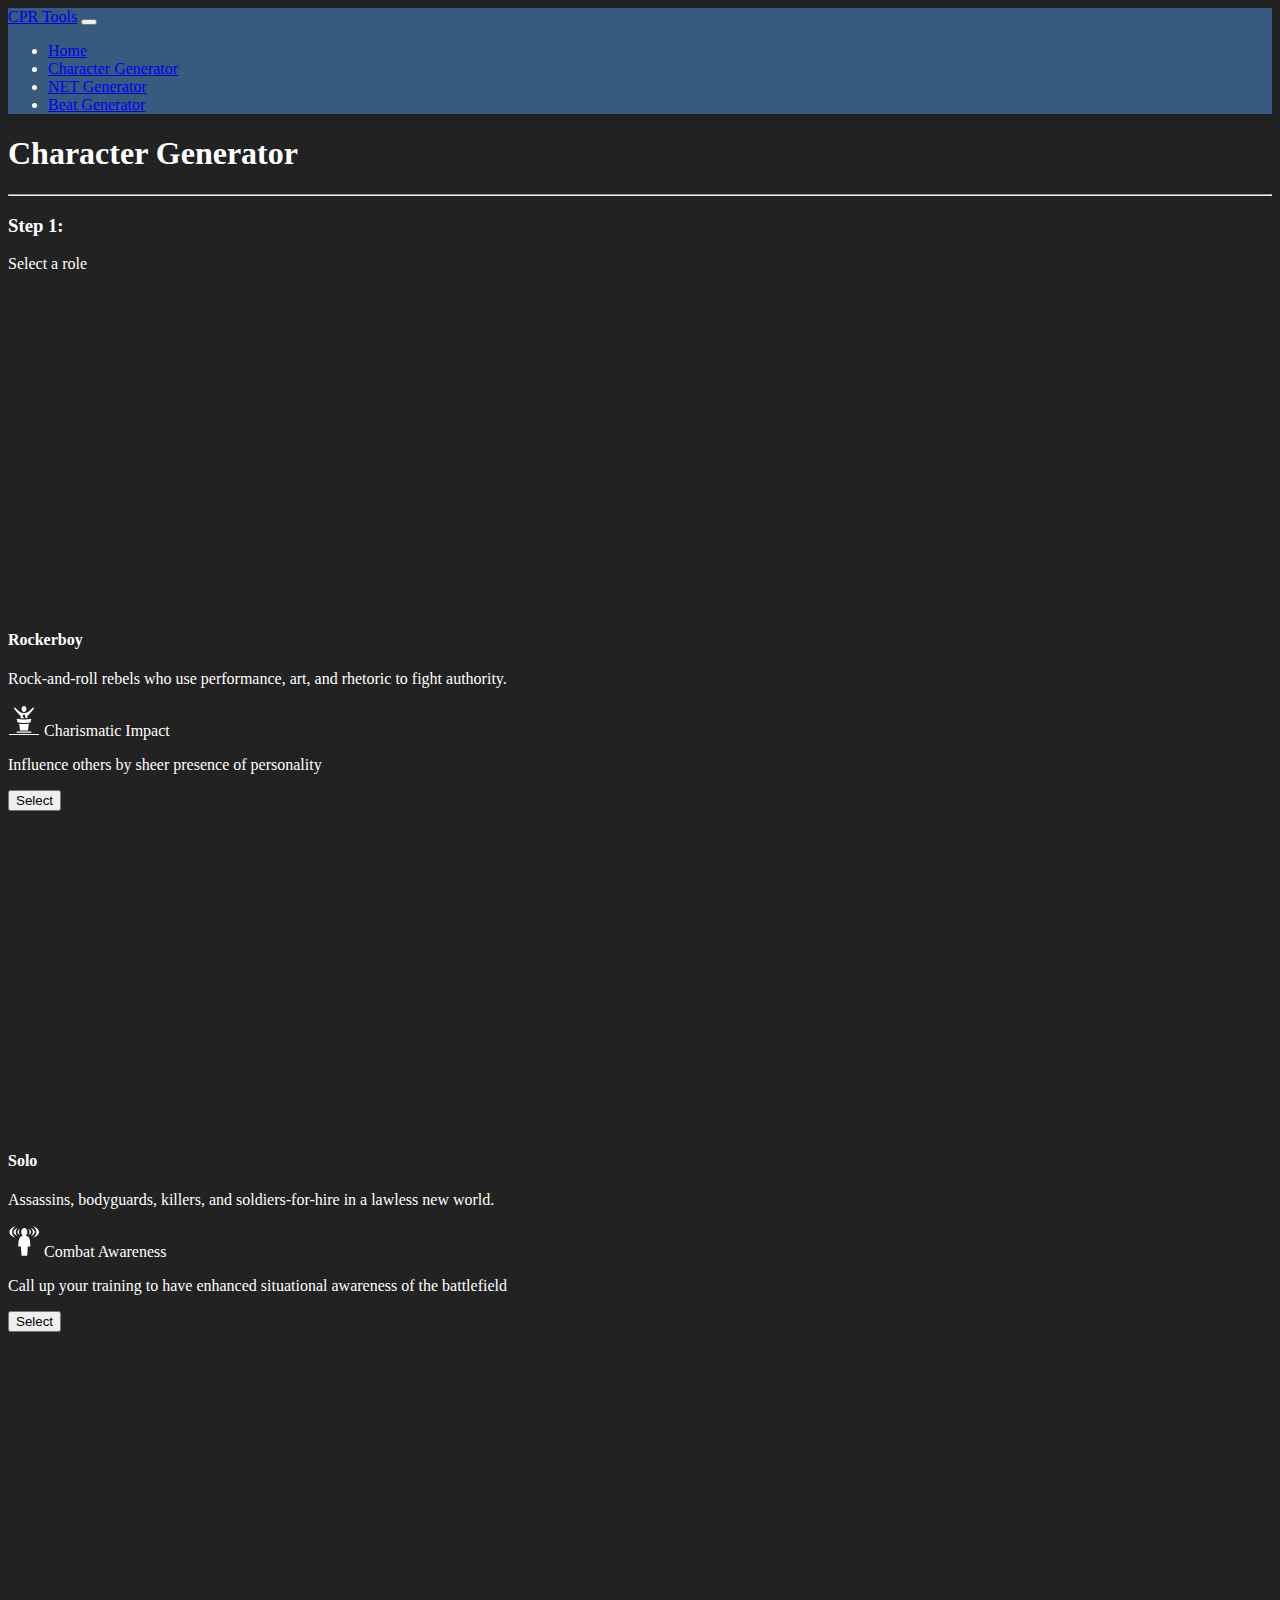
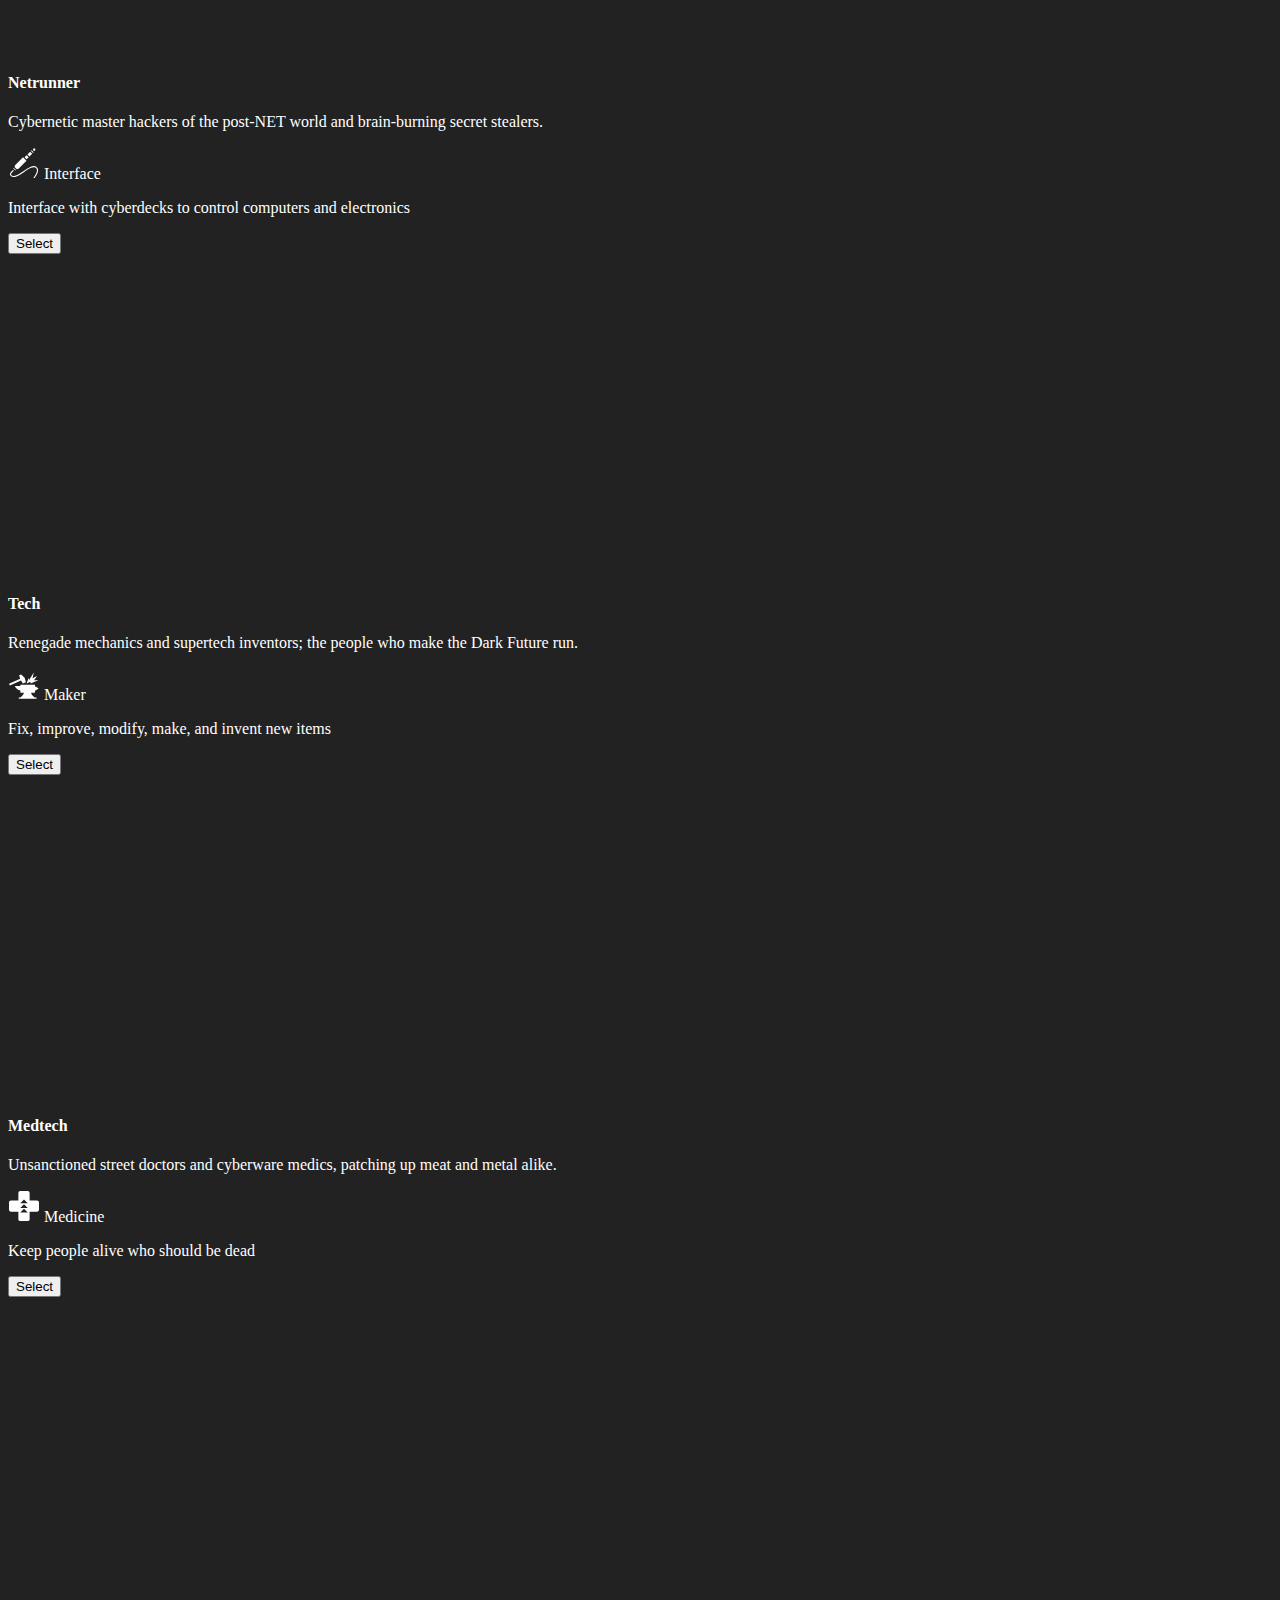
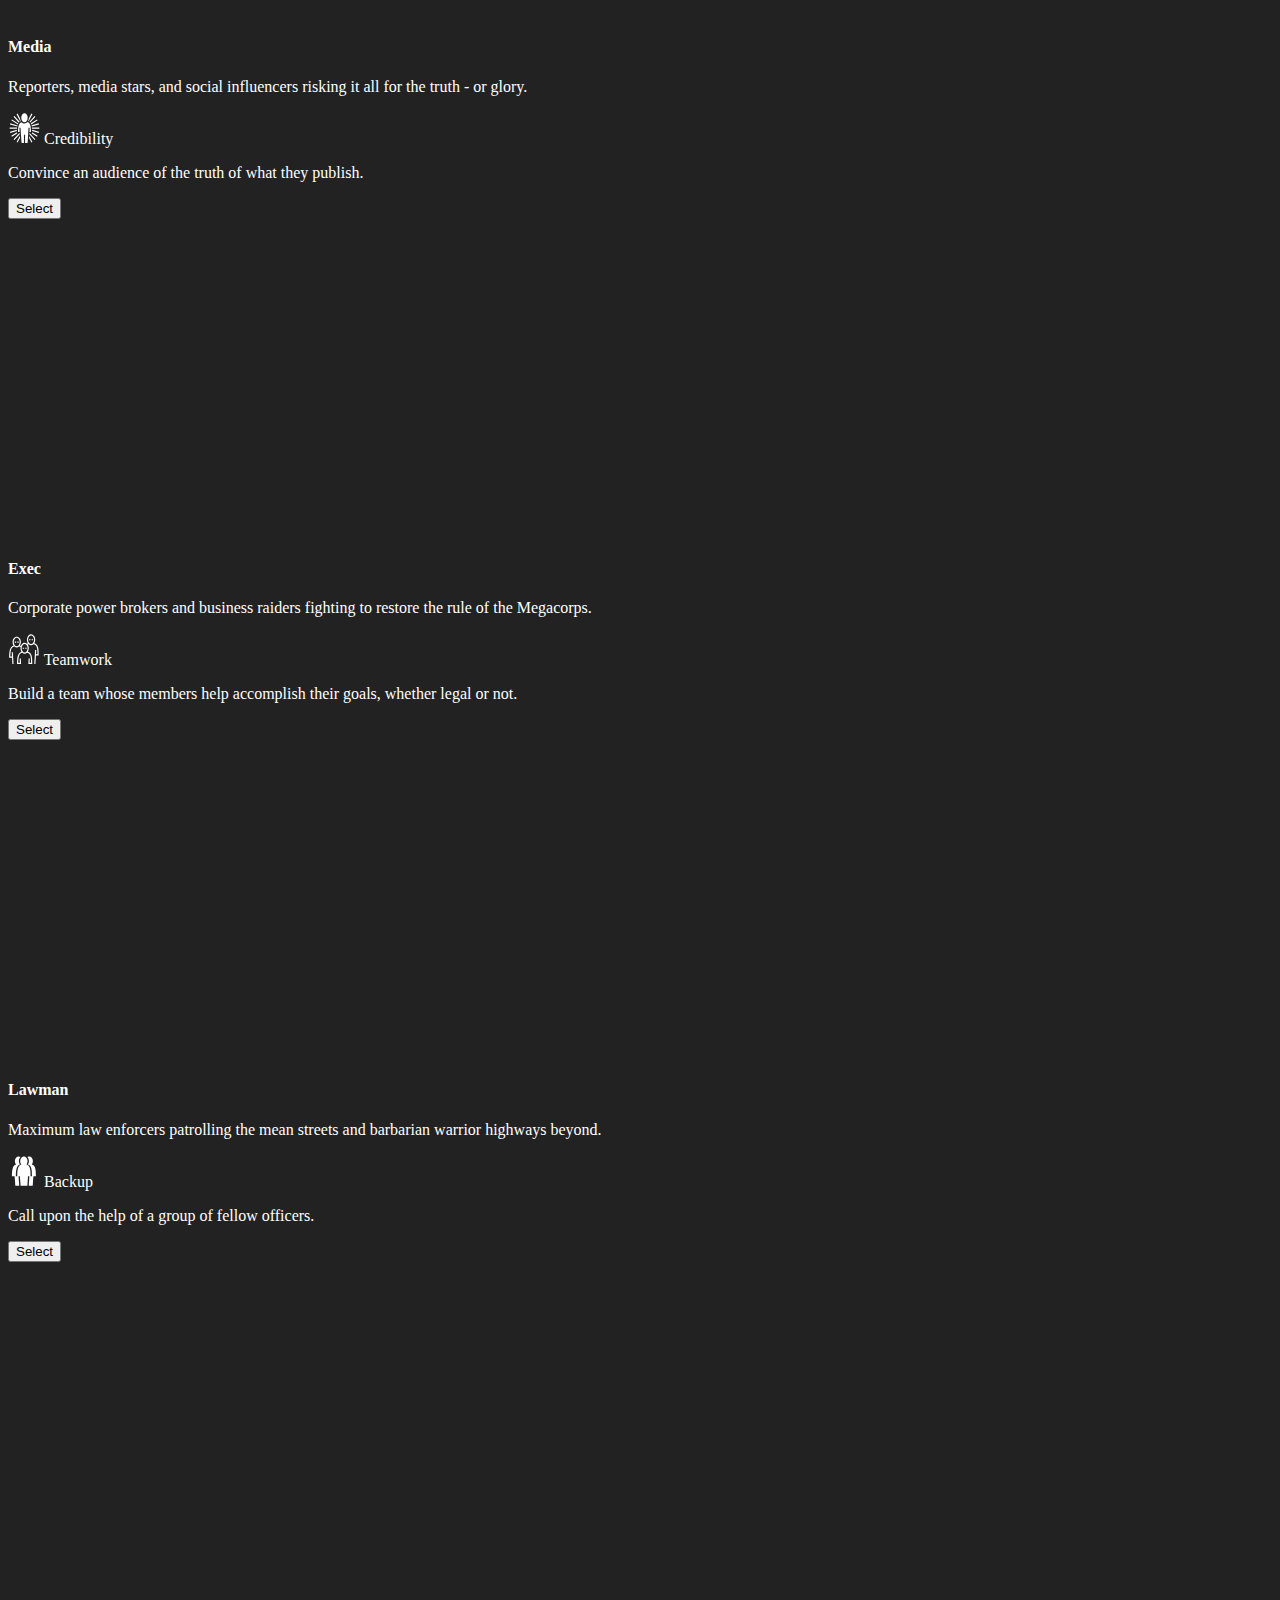
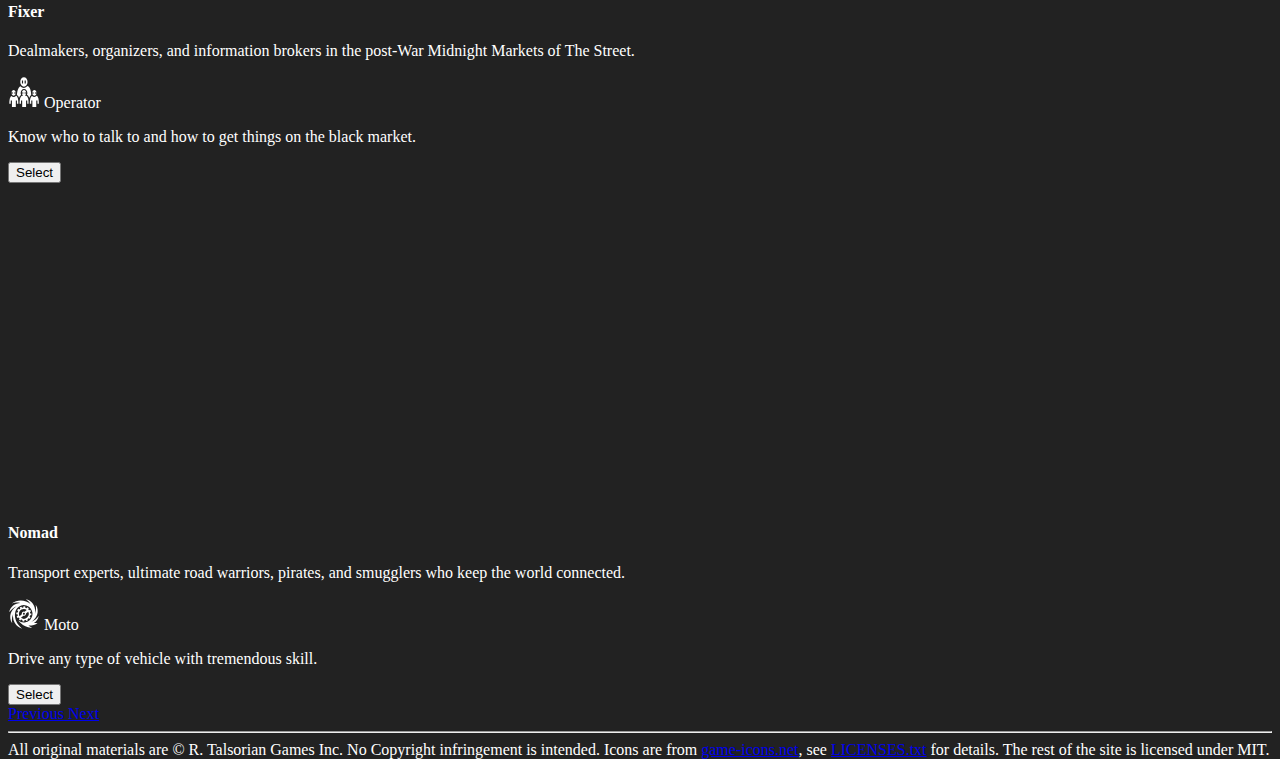
<file: chargen.html>
<!DOCTYPE html>
<html lang="en">
<head>
    <meta charset="UTF-8">
    <meta name="viewport" content="width=device-width, initial-scale=1.0">
    <link href="https://cdn.jsdelivr.net/npm/bootstrap@5.0.0-beta1/dist/css/bootstrap.min.css" rel="stylesheet" integrity="sha384-giJF6kkoqNQ00vy+HMDP7azOuL0xtbfIcaT9wjKHr8RbDVddVHyTfAAsrekwKmP1" crossorigin="anonymous">
    <link rel="stylesheet" href="main.css">
    <link rel="stylesheet" href="chargen.css">
    <title>CPR Tools - Character Generator</title>
</head>
<body>
    <!-- Navbar -->
    <nav class="navbar navbar-expand-lg navbar-dark bg-dark">
        <div class="container-fluid">
            <a class="navbar-brand" href="index.html"><span class="text-danger">CPR</span> Tools</a>
            <button class="navbar-toggler" type="button" data-bs-toggle="collapse" data-bs-target="#navbarContent" aria-controls="navbarContent" aria-expanded="false" aria-label="Toggle navigation">
                <span class="navbar-toggler-icon"></span>
            </button>
            <div class="collapse navbar-collapse" id="navbarContent">
                <ul class="navbar-nav">
                    <li class="nav-item">
                        <a class="nav-link" href="index.html">Home</a>
                    </li>
                    <li class="nav-item">
                        <a class="nav-link active" href="chargen.html">Character Generator</a>
                    </li>
                    <li class="nav-item">
                        <a class="nav-link" href="netgen.html">NET Generator</a>
                    </li>
                    <li class="nav-item">
                        <a class="nav-link" href="beatgen.html">Beat Generator</a>
                    </li>
                </ul>
            </div>
        </div>
    </nav>
    <!-- Main content -->
    <div id="main-content" class="container-lg">
        <h1 class="display-1 mt-4 mb-2">Character Generator</h1>
        <hr>
        <!-- Role -->
        <div id="step1">
            <h3>Step 1:</h3>
            <p class="lead">Select a role</p>
            <div id="roleCarousel" class="carousel slide" data-bs-ride="carousel" data-bs-interval="false">
                <div class="carousel-inner">
                    <div class="carousel-item active">
                        <div class="carousel-insert"></div>
                        <div class="carousel-caption d-block">
                            <h4>Rockerboy</h4>
                            <p class="lead">Rock-and-roll rebels who use performance, art, and rhetoric to fight authority.</p>
                            <span>
                                <svg viewBox="0 0 512 512" class="role-icon">
                                    <use xlink:href="#rockerboy-role-icon"></use>
                                </svg>
                                Charismatic Impact
                            </span>
                            <p class="lead">Influence others by sheer presence of personality</p>
                            <button class="btn btn-secondary" onclick="selectRole('Rockerboy')">Select</button>
                        </div>
                    </div>
                    <div class="carousel-item">
                        <div class="carousel-insert"></div>
                        <div class="carousel-caption d-block">
                            <h4>Solo</h4>
                            <p class="lead">Assassins, bodyguards, killers, and soldiers-for-hire in a lawless new world.</p>
                            <span>
                                <svg viewBox="0 0 512 512" class="role-icon">
                                    <use xlink:href="#solo-role-icon"></use>
                                </svg> 
                                Combat Awareness
                            </span>
                            <p class="lead">Call up your training to have enhanced situational awareness of the battlefield</p>
                            <button class="btn btn-secondary" onclick="selectRole('Solo')">Select</button>
                        </div>
                    </div>
                    <div class="carousel-item">
                        <div class="carousel-insert"></div>
                        <div class="carousel-caption d-block">
                            <h4>Netrunner</h4>
                            <p class="lead">Cybernetic master hackers of the post-NET world and brain-burning secret stealers.</p>
                            <span>
                                <svg viewBox="0 0 512 512" class="role-icon">
                                    <use xlink:href="#netrunner-role-icon"></use>
                                </svg>
                                Interface
                            </span>
                            <p class="lead">Interface with cyberdecks to control computers and electronics</p>
                            <button class="btn btn-secondary" onclick="selectRole('Netrunner')">Select</button>
                        </div>
                    </div>
                    <div class="carousel-item">
                        <div class="carousel-insert"></div>
                        <div class="carousel-caption d-block">
                            <h4>Tech</h4>
                            <p class="lead">Renegade mechanics and supertech inventors; the people who make the Dark Future run.</p>
                            <span>
                                <svg viewBox="0 0 512 512" class="role-icon">
                                    <use xlink:href="#tech-role-icon"></use>
                                </svg> 
                                Maker
                            </span>
                            <p class="lead">Fix, improve, modify, make, and invent new items</p>
                            <button class="btn btn-secondary" onclick="selectRole('Tech')">Select</button>
                        </div>
                    </div>
                    <div class="carousel-item">
                        <div class="carousel-insert"></div>
                        <div class="carousel-caption d-block">
                            <h4>Medtech</h4>
                            <p class="lead">Unsanctioned street doctors and cyberware medics, patching up meat and metal alike.</p>
                            <span>
                                <svg viewBox="0 0 512 512" class="role-icon">
                                    <use xlink:href="#medtech-role-icon"></use>
                                </svg>
                                Medicine
                            </span>
                            <p class="lead">Keep people alive who should be dead</p>
                            <button class="btn btn-secondary" onclick="selectRole('Medtech')">Select</button>
                        </div>
                    </div>
                    <div class="carousel-item">
                        <div class="carousel-insert"></div>
                        <div class="carousel-caption d-block">
                            <h4>Media</h4>
                            <p class="lead">Reporters, media stars, and social influencers risking it all for the truth - or glory.</p>
                            <span>
                                <svg viewBox="0 0 512 512" class="role-icon">
                                    <use xlink:href="#media-role-icon"></use>
                                </svg>
                                Credibility
                            </span>
                            <p class="lead">Convince an audience of the truth of what they publish.</p>
                            <button class="btn btn-secondary" onclick="selectRole('Media')">Select</button>
                        </div>
                    </div>
                    <div class="carousel-item">
                        <div class="carousel-insert"></div>
                        <div class="carousel-caption d-block">
                            <h4>Exec</h4>
                            <p class="lead">Corporate power brokers and business raiders fighting to restore the rule of the Megacorps.</p>
                            <span>
                                <svg viewBox="0 0 512 512" class="role-icon">
                                    <use xlink:href="#exec-role-icon"></use>
                                </svg>
                                Teamwork
                            </span>
                            <p class="lead">Build a team whose members help accomplish their goals, whether legal or not.</p>
                            <button class="btn btn-secondary" onclick="selectRole('Exec')">Select</button>
                        </div>
                    </div>
                    <div class="carousel-item">
                        <div class="carousel-insert"></div>
                        <div class="carousel-caption d-block">
                            <h4>Lawman</h4>
                            <p class="lead">Maximum law enforcers patrolling the mean streets and barbarian warrior highways beyond.</p>
                            <span>
                                <svg viewBox="0 0 512 512" class="role-icon">
                                    <use xlink:href="#lawman-role-icon"></use>
                                </svg>
                                Backup
                            </span>
                            <p class="lead">Call upon the help of a group of fellow officers.</p>
                            <button class="btn btn-secondary" onclick="selectRole('Lawman')">Select</button>
                        </div>
                    </div>
                    <div class="carousel-item">
                        <div class="carousel-insert"></div>
                        <div class="carousel-caption d-block">
                            <h4>Fixer</h4>
                            <p class="lead">Dealmakers, organizers, and information brokers in the post-War Midnight Markets of The Street.</p>
                            <span>
                                <svg viewBox="0 0 512 512" class="role-icon">
                                    <use xlink:href="#fixer-role-icon"></use>
                                </svg>
                                Operator
                            </span>
                            <p class="lead">Know who to talk to and how to get things on the black market.</p>
                            <button class="btn btn-secondary" onclick="selectRole('Fixer')">Select</button>
                        </div>
                    </div>
                    <div class="carousel-item">
                        <div class="carousel-insert"></div>
                        <div class="carousel-caption d-block">
                            <h4>Nomad</h4>
                            <p class="lead">Transport experts, ultimate road warriors, pirates, and smugglers who keep the world connected.</p>
                            <span>
                                <svg viewBox="0 0 512 512" class="role-icon">
                                    <use xlink:href="#nomad-role-icon"></use>
                                </svg>
                                Moto
                            </span>
                            <p class="lead">Drive any type of vehicle with tremendous skill.</p>
                            <button class="btn btn-secondary" onclick="selectRole('Nomad')">Select</button>
                        </div>
                    </div>
                </div>
                <a class="carousel-control-prev" href="#roleCarousel" role="button" data-bs-slide="prev">
                    <span class="carousel-control-prev-icon" aria-hidden="true"></span>
                    <span class="visually-hidden">Previous</span>
                </a>
                <a class="carousel-control-next" href="#roleCarousel" role="button" data-bs-slide="next">
                    <span class="carousel-control-next-icon" aria-hidden="true"></span>
                    <span class="visually-hidden">Next</span>
                </a>
            </div>
        </div>
        <!-- Lifepath -->
        <div id="step2" style="display: none;">
            <div class="d-flex justify-content-between">
                <h3>Step 2:</h3>
                <!-- <button class="btn btn-danger back-button">Back</button> -->
                <!-- TODO: Fix inconsistencies when changing previous options -->
            </div>
            <p class="lead">Run your lifepath</p>
            <p class="mb-3">For each table, either roll or select one from the list.</p>
            <button id="roll-all-tables" class="btn btn-primary mt-1 mb-3">Roll All</button>
            <button id="reset-all-tables" class="btn btn-danger mt-1 mb-3">Reset All</button>
            <div id="main-lifepath" class="row">
                <div class="col-lg-6 col-md-12">
                    <div id="culture" class="roll-table p-3 mx-2 mb-1 mt-2 col-12">
                        <div class="d-flex justify-content-between mb-3">
                            <h5>Cultural Region</h5>
                            <span>
                                <button class="btn btn-info table-roll-button">Roll</button>
                                <button class="btn btn-warning table-reset-button" disabled>Reset</button>
                            </span>
                        </div>
                        <ul class="list-unstyled p-1">
                            <li>North American</li>
                            <li>South/Central American</li>
                            <li>Western European</li>
                            <li>Eastern European</li>
                            <li>Middle Eastern/North African</li>
                            <li>Sub-Saharan African</li>
                            <li>South Asian</li>
                            <li>South East Asian</li>
                            <li>East Asian</li>
                            <li>Oceania/Pacific Islander</li>
                        </ul>
                    </div>
                    <div id="language" class="roll-table p-3 mx-2 mb-1 mt-2 col-12">
                        <div class="d-flex justify-content-between mb-3">
                            <h5>Language (you know Streetslang by default)</h5>
                            <span>
                                <button class="btn btn-info table-roll-button" disabled>Roll</button>
                                <button class="btn btn-warning table-reset-button" disabled>Reset</button>
                            </span>
                        </div>
                        <ul class="list-unstyled p-1"></ul>
                    </div>
                </div>
                <div class="col-lg-6 col-md-12">
                    <div id="personality" class="roll-table p-3 mx-2 mb-1 mt-2 col-12">
                        <div class="d-flex justify-content-between mb-3">
                            <h5>Personality</h5>
                            <span>
                                <button class="btn btn-info table-roll-button">Roll</button>
                                <button class="btn btn-warning table-reset-button" disabled>Reset</button>
                            </span>
                        </div>
                        <ul class="list-unstyled p-1">
                            <li>Shy and secretive</li>
                            <li>Rebellious, antisocial, and violent</li>
                            <li>Arrogant, proud, and aloof</li>
                            <li>Moody, rash, and headstrong</li>
                            <li>Picky, fussy, and nervous</li>
                            <li>Stable and serious</li>
                            <li>Silly and fluff-headed</li>
                            <li>Sneaky and deceptive</li>
                            <li>Intellectual and detached</li>
                            <li>Friendly and outgoing</li>
                        </ul>
                    </div>
                    <div id="clothing" class="roll-table p-3 mx-2 mb-1 mt-2 col-12">
                        <div class="d-flex justify-content-between mb-3">
                            <h5>Clothing Style</h5>
                            <span>
                                <button class="btn btn-info table-roll-button">Roll</button>
                                <button class="btn btn-warning table-reset-button" disabled>Reset</button>
                            </span>
                        </div>
                        <ul class="list-unstyled p-1">
                            <li>Generic Chic</li>
                            <li>Leisurewear</li>
                            <li>Urban Flash</li>
                            <li>Businesswear</li>
                            <li>High Fashion</li>
                            <li>Bohemian</li>
                            <li>Bag Lady Chic</li>
                            <li>Gang Colors</li>
                            <li>Nomad Leathers</li>
                            <li>Asia Pop</li>
                        </ul>
                    </div>
                </div>
                <div class="col-lg-6 col-md-12">
                    <div id="hair" class="roll-table p-3 mx-2 my-1 col-12">
                        <div class="d-flex justify-content-between mb-3">
                            <h5>Hairstyle</h5>
                            <span>
                                <button class="btn btn-info table-roll-button">Roll</button>
                                <button class="btn btn-warning table-reset-button" disabled>Reset</button>
                            </span>
                        </div>
                        <ul class="list-unstyled p-1">
                            <li>Long and ratty</li>
                            <li>Short and spiked</li>
                            <li>Wild and all over</li>
                            <li>Bald</li>
                            <li>Striped</li>
                            <li>Wild colors</li>
                            <li>Neat and short</li>
                            <li>Short and curly</li>
                            <li>Long and straight</li>
                        </ul>
                    </div>
                </div>
                <div class="col-lg-6 col-md-12">
                    <div id="affection" class="roll-table p-3 mx-2 my-1 col-12">
                        <div class="d-flex justify-content-between mb-3">
                            <h5>Affection</h5>
                            <span>
                                <button class="btn btn-info table-roll-button">Roll</button>
                                <button class="btn btn-warning table-reset-button" disabled>Reset</button>
                            </span>
                        </div>
                        <ul class="list-unstyled p-1">
                            <li>Tattoos</li>
                            <li>Mirrorshades</li>
                            <li>Ritual scars</li>
                            <li>Spiked gloves</li>
                            <li>Nose rings</li>
                            <li>Tongue or other piercings</li>
                            <li>Strange fingernail implants</li>
                            <li>Spiked boots or heels</li>
                            <li>Fingerless gloves</li>
                            <li>Strange contacts</li>
                        </ul>
                    </div>
                </div>
                <div class="col-lg-6 col-md-12">
                    <div id="value" class="roll-table p-3 mx-2 my-1 col-12">
                        <div class="d-flex justify-content-between mb-3">
                            <h5>What you value</h5>
                            <span>
                                <button class="btn btn-info table-roll-button">Roll</button>
                                <button class="btn btn-warning table-reset-button" disabled>Reset</button>
                            </span>
                        </div>
                        <ul class="list-unstyled p-1">
                            <li>Money</li>
                            <li>Honor</li>
                            <li>Your word</li>
                            <li>Honesty</li>
                            <li>Knowledge</li>
                            <li>Vengeance</li>
                            <li>Love</li>
                            <li>Power</li>
                            <li>Family</li>
                            <li>Friendship</li>
                        </ul>
                    </div>
                </div>
                <div class="col-lg-6 col-md-12">
                    <div id="opinion" class="roll-table p-3 mx-2 my-1 col-12">
                        <div class="d-flex justify-content-between mb-3">
                            <h5>Opinion of people</h5>
                            <span>
                                <button class="btn btn-info table-roll-button">Roll</button>
                                <button class="btn btn-warning table-reset-button" disabled>Reset</button>
                            </span>
                        </div>
                        <ul class="list-unstyled p-1">
                            <li>I stay neutral.</li>
                            <li>I stay neutral.</li>
                            <li>I like almost everyone.</li>
                            <li>I hate almost everyone.</li>
                            <li>People are tools. Use them for your own goals then discard them.</li>
                            <li>Every person is a valuable individual.</li>
                            <li>People are obstacles to be destroyed if they cross me.</li>
                            <li>People are untrustworthy. Don't depend on anyone.</li>
                            <li>Wipe ‘em all out and let the cockroaches take over.</li>
                            <li>People are wonderful!</li>
                        </ul>
                    </div>
                </div>
                <div class="col-lg-6 col-md-12">
                    <div id="valued-person" class="roll-table p-3 mx-2 my-1 col-12">
                        <div class="d-flex justify-content-between mb-3">
                            <h5>Most valued person</h5>
                            <span>
                                <button class="btn btn-info table-roll-button">Roll</button>
                                <button class="btn btn-warning table-reset-button" disabled>Reset</button>
                            </span>
                        </div>
                        <ul class="list-unstyled p-1">
                            <li>A parent</li>
                            <li>A brother or sister</li>
                            <li>A lover</li>
                            <li>A friend</li>
                            <li>Yourself</li>
                            <li>A pet</li>
                            <li>A teacher or mentor</li>
                            <li>A public figure</li>
                            <li>A personal hero</li>
                            <li>No one</li>
                        </ul>
                    </div>
                </div>
                <div class="col-lg-6 col-md-12">
                    <div id="valued-property" class="roll-table p-3 mx-2 my-1 col-12">
                        <div class="d-flex justify-content-between mb-3">
                            <h5>Most valued property</h5>
                            <span>
                                <button class="btn btn-info table-roll-button">Roll</button>
                                <button class="btn btn-warning table-reset-button" disabled>Reset</button>
                            </span>
                        </div>
                        <ul class="list-unstyled p-1">
                            <li>A weapon</li>
                            <li>A tool</li>
                            <li>A piece of clothing</li>
                            <li>A photograph</li>
                            <li>A book or diary</li>
                            <li>A recording</li>
                            <li>A musical instrument</li>
                            <li>A piece of jewelry</li>
                            <li>A toy</li>
                            <li>A letter</li>
                        </ul>
                    </div>
                </div>
                <div class="col-lg-6 col-md-12">
                    <div id="family" class="roll-table p-3 mx-2 my-1 col-12">
                        <div class="d-flex justify-content-between mb-3">
                            <h5>Family background</h5>
                            <span>
                                <button class="btn btn-info table-roll-button">Roll</button>
                                <button class="btn btn-warning table-reset-button" disabled>Reset</button>
                            </span>
                        </div>
                        <ul class="list-unstyled p-1">
                            <li>Corporate Execs</li>
                            <li>Corporate Managers</li>
                            <li>Corporate Technicians</li>
                            <li>Nomad Pack</li>
                            <li>Ganger "Family"</li>
                            <li>Combat Zoners</li>
                            <li>Urban Homeless</li>
                            <li>Megastructure Warren Rats</li>
                            <li>Reclaimers</li>
                            <li>Edgerunners</li>
                        </ul>
                    </div>
                </div>
                <div class="col-lg-6 col-md-12">
                    <div id="childhood" class="roll-table p-3 mx-2 my-1 col-12">
                        <div class="d-flex justify-content-between mb-3">
                            <h5>Childhood</h5>
                            <span>
                                <button class="btn btn-info table-roll-button">Roll</button>
                                <button class="btn btn-warning table-reset-button" disabled>Reset</button>
                            </span>
                        </div>
                        <ul class="list-unstyled p-1">
                            <li>Ran on The Street, with no adult supervision.</li>
                            <li>Spent in a safe Corp Zone walled off from the rest of the City.</li>
                            <li>In a Nomad pack moving from place to place.</li>
                            <li>In a Nomad pack with roots in transport (ships, planes, caravans).</li>
                            <li>In a decaying, once upscale neighborhood, now holding off the boosters to survive.</li>
                            <li>In the heart of the Combat Zone, living in a wrecked building or other squat.</li>
                            <li>In a huge "megastructure" building controlled by a Corp or the City.</li>
                            <li>In the ruins of a deserted town or city taken over by Reclaimers.</li>
                            <li>In a Drift Nation (a floating offshore city) that is a meeting place for all kinds of people.</li>
                            <li>In a Corporate luxury "starscraper," high above the rest of the teeming rabble.</li>
                        </ul>
                    </div>
                </div>
                <div class="col-lg-6 col-md-12 mx-auto">
                    <div id="family-tragedy" class="roll-table p-3 mx-2 my-1 col-12">
                        <div class="d-flex justify-content-between mb-3">
                            <h5>Family Crisis</h5>
                            <span>
                                <button class="btn btn-info table-roll-button">Roll</button>
                                <button class="btn btn-warning table-reset-button" disabled>Reset</button>
                            </span>
                        </div>
                        <ul class="list-unstyled p-1">
                            <li>Your family lost everything through betrayal.</li>
                            <li>Your family lost everything through bad management.</li>
                            <li>Your family was exiled or otherwise driven from their original home/nation/Corporation.</li>
                            <li>Your family is imprisoned, and you alone escaped.</li>
                            <li>Your family vanished. You are the only remaining member.</li>
                            <li>Your family was killed, and you were the only survivor.</li>
                            <li>Your family is involved in a long-term conspiracy, organization, or association, such as a crime family or revolutionary group.</li>
                            <li>Your family was scattered to the winds due to misfortune.</li>
                            <li>Your family is cursed with a hereditary feud that has lasted for generations.</li>
                            <li>You are the inheritor of a family debt; you must honor this debt before moving on with your life.</li>
                        </ul>
                    </div>
                </div>
                <div class="col-12">
                    <div id="friends" class="roll-table-multiple p-3 mx-2 my-1 col-12">
                        <div class="d-flex justify-content-between mb-3">
                            <h5>Friends</h5>
                            <span>
                                <button class="btn btn-info table-roll-button">Roll All</button>
                                <button class="btn btn-warning table-reset-button" disabled>Reset</button>
                            </span>
                        </div>
                        <div class="d-flex mb-1 friends">
                            <span class="me-2">Number of friends:</span>
                            <input class="me-2" type="number" min="0" value="0">
                            <button class="btn btn-primary people-set-button">Set</button>
                            <button class="btn btn-info people-roll-button">Roll</button>
                        </div>
                        <ol class="p-1 mb-3"></ol>
                        <ul class="list-unstyled p-1" style="display: none;">
                            <li>Like an older sibling to you.</li>
                            <li>Like a younger sibling to you.</li>
                            <li>A teacher or mentor.</li>
                            <li>A partner or coworker.</li>
                            <li>A former lover.</li>
                            <li>An old enemy.</li>
                            <li>Like a parent to you.</li>
                            <li>An old childhood friend.</li>
                            <li>Someone you know from The Street.</li>
                            <li>Someone with a common interest or goal.</li>
                        </ul>
                    </div>
                </div>
                <div class="col-12">
                    <div id="enemies" class="roll-table-multiple p-3 mx-2 my-1 col-12">
                        <div class="d-flex justify-content-between mb-3">
                            <h5>Enemies</h5>
                            <span>
                                <button class="btn btn-info table-roll-button">Roll All</button>
                                <button class="btn btn-warning table-reset-button" disabled>Reset</button>
                            </span>
                        </div>
                        <div class="d-flex mb-1 enemies">
                            <span class="me-2">Number of enemies:</span>
                            <input class="me-2" type="number" min="0" value="0">
                            <button class="btn btn-primary people-set-button">Set</button>
                            <button class="btn btn-info people-roll-button">Roll</button>
                        </div>
                        <div class="row display">
                            <div class="col">
                                <h5>Enemy</h5>
                                <ol class="p-1 mt-3"></ol>
                            </div>
                            <div class="col">
                                <h5>Reason</h5>
                                <ol class="p-1 mt-3"></ol>
                            </div>
                            <div class="col">
                                <h5>Backup</h5>
                                <ol class="p-1 mt-3"></ol>
                            </div>
                            <div class="col">
                                <h5>Revenge</h5>
                                <ol class="p-1 mt-3"></ol>
                            </div>
                        </div>
                        <div class="row selection">
                            <div class="col">
                                <ul class="list-unstyled p-1" style="display: none;">
                                    <li>Ex-friend.</li>
                                    <li>Ex-lover.</li>
                                    <li>Estranged relative.</li>
                                    <li>Childhood enemy.</li>
                                    <li>Person working for you.</li>
                                    <li>Person you work for.</li>
                                    <li>Partner or coworker.</li>
                                    <li>Corporate exec.</li>
                                    <li>Government official.</li>
                                    <li>Boosterganger.</li>
                                </ul>
                            </div>
                            <div class="col">
                                <ul class="list-unstyled p-1" style="display: none;">
                                    <li>Caused the other to lose face or status.</li>
                                    <li>Caused the loss of lover, friend, or relative.</li>
                                    <li>Caused a major public humiliation.</li>
                                    <li>Accused the other of cowardice or some other major personal flaw.</li>
                                    <li>Deserted or betrayed the other.</li>
                                    <li>Turned down the other's offer of a job or romantic involvement.</li>
                                    <li>You just don't like each other.</li>
                                    <li>One of you was a romantic rival.</li>
                                    <li>One of you was a business rival.</li>
                                    <li>One of you set the other up for a crime they didn't commit.</li>
                                </ul>
                            </div>
                            <div class="col">
                                <ul class="list-unstyled p-1" style="display: none;">
                                    <li>Just themselves and even they won't go out of their way.</li>
                                    <li>Just themselves.</li>
                                    <li>Just themselves and a close friend.</li>
                                    <li>Themselves and a few (1d6/2) friends.</li>
                                    <li>Themselves and a few (1d10/2) friends.</li>
                                    <li>An entire gang (at least 1d10 + 5 people).</li>
                                    <li>The local cops or other Lawmen.</li>
                                    <li>A powerful gang lord or small Corporation.</li>
                                    <li>A powerful Corporation.</li>
                                    <li>An entire city or government or agency.</li>
                                </ul>
                            </div>
                            <div class="col">
                                <ul class="list-unstyled p-1" style="display: none;">
                                    <li>Avoid the scum.</li>
                                    <li>Avoid the scum.</li>
                                    <li>Go into a murderous rage and try to physically rip their face off.</li>
                                    <li>Go into a murderous rage and try to physically rip their face off.</li>
                                    <li>Backstab them indirectly.</li>
                                    <li>Backstab them indirectly.</li>
                                    <li>Verbally attack them.</li>
                                    <li>Verbally attack them.</li>
                                    <li>Set them up for a crime or other transgression they didn't commit.</li>
                                    <li>Set out to murder or maim them.</li>
                                </ul>
                            </div>
                        </div>
                    </div>
                </div>
                <div class="col-12">
                    <div id="lovers" class="roll-table-multiple p-3 mx-2 my-1 col-12">
                        <div class="d-flex justify-content-between mb-3">
                            <h5>Tragic Love Affairs</h5>
                            <span>
                                <button class="btn btn-info table-roll-button">Roll All</button>
                                <button class="btn btn-warning table-reset-button" disabled>Reset</button>
                            </span>
                        </div>
                        <div class="d-flex mb-1 lovers">
                            <span class="me-2">Number of exes:</span>
                            <input class="me-2" type="number" min="0" value="0">
                            <button class="btn btn-primary people-set-button">Set</button>
                            <button class="btn btn-info people-roll-button">Roll</button>
                        </div>
                        <ol class="p-1 mb-3"></ol>
                        <ul class="list-unstyled p-1" style="display: none;">
                            <li>Your lover died in an accident.</li>
                            <li>Your lover mysteriously vanished.</li>
                            <li>It just didn't work out.</li>
                            <li>A personal goal or vendetta came between you and your lover.</li>
                            <li>Your lover was kidnapped.</li>
                            <li>Your lover went insane or cyberpsycho.</li>
                            <li>Your lover committed suicide.</li>
                            <li>Your lover was killed in a fight.</li>
                            <li>A rival cut you out of the action.</li>
                            <li>Your lover is imprisoned or exiled.</li>
                        </ul>
                    </div>
                </div>
                <div class="col-lg-6 col-md-12 mx-auto">
                    <div id="life-goals" class="roll-table p-3 mx-2 my-1 col-12">
                        <div class="d-flex justify-content-between mb-3">
                            <h5>Life Goals</h5>
                            <span>
                                <button class="btn btn-info table-roll-button">Roll</button>
                                <button class="btn btn-warning table-reset-button" disabled>Reset</button>
                            </span>
                        </div>
                        <ul class="list-unstyled p-1">
                            <li>Get rid of a bad reputation.</li>
                            <li>Gain power and control.</li>
                            <li>Get off The Street no matter what it takes.</li>
                            <li>Cause pain and suffering to anyone who crosses you.</li>
                            <li>Live down your past life and try to forget it.</li>
                            <li>Hunt down those responsible for your miserable life and make them pay.</li>
                            <li>Get what's rightfully yours.</li>
                            <li>Save, if possible, anyone else involved in your background, like a lover, or family member.</li>
                            <li>Gain fame and recognition.</li>
                            <li>Become feared and respected.</li>
                        </ul>
                    </div>
                </div>
            </div>
            <!-- Role lifepath -->
            <h4 class="text-center my-3">Role-based Lifepath</h4>
            <div id="Rockerboy-lifepath" class="row" style="display: none;">
                <div class="col-12">
                    <div id="rockerboy-type" class="roll-table p-3 mx-2 my-1 col-12">
                        <div class="d-flex justify-content-between mb-3">
                            <h5>Rockerboy Type</h5>
                            <span>
                                <button class="btn btn-info table-roll-button">Roll</button>
                                <button class="btn btn-warning table-reset-button" disabled>Reset</button>
                            </span>
                        </div>
                        <ul class="list-unstyled p-1">
                            <li>Musician</li>
                            <li>Slam Poet</li>
                            <li>Street Artist</li>
                            <li>Performance Artist</li>
                            <li>Comedian</li>
                            <li>Orator</li>
                            <li>Politico</li>
                            <li>Rap Artist</li>
                            <li>DJ</li>
                            <li>Idoru</li>
                        </ul>
                    </div>
                </div>
                <div class="col-12">
                    <div id="rockerboy-group-choice" class="choice-box col-lg-6 col-12 p-4 mx-auto my-3">
                        <div class="d-flex justify-content-between mb-3">
                            <h5>Group or Solo?</h5>
                            <span>
                                <button class="btn btn-info choice-roll-button">Roll</button>
                                <button class="btn btn-warning choice-reset-button" disabled>Reset</button>
                            </span>
                        </div>
                        <div class="choice d-flex justify-content-evenly p-2">
                            <button class="btn btn-primary">Group</button>
                            <button class="btn btn-secondary" data-show-element="#rockerboy-past-choice">Solo</button>
                        </div>
                    </div>
                </div>
                <div class="col-12">
                    <div id="rockerboy-past-choice" class="choice-box col-lg-6 col-12 p-4 mx-auto my-3" style="display: none;">
                        <div class="d-flex justify-content-between mb-3">
                            <h5>Once in a Group?</h5>
                            <span>
                                <button class="btn btn-info choice-roll-button">Roll</button>
                                <button class="btn btn-warning choice-reset-button" disabled>Reset</button>
                            </span>
                        </div>
                        <div class="choice d-flex justify-content-evenly p-2">
                            <button class="btn btn-primary" data-show-element="#rockerboy-leave-reason">Yes</button>
                            <button class="btn btn-secondary">No</button>
                        </div>
                    </div>
                </div>
                <div class="col-12">
                    <div id="rockerboy-leave-reason" class="roll-table p-3 mx-2 my-1 col-12" style="display: none;">
                        <div class="d-flex justify-content-between mb-3">
                            <h5>Leave reason</h5>
                            <span>
                                <button class="btn btn-info table-roll-button">Roll</button>
                                <button class="btn btn-warning table-reset-button" disabled>Reset</button>
                            </span>
                        </div>
                        <ul class="list-unstyled p-1">
                            <li>You were a jerk and the rest of the group voted you out.</li>
                            <li>You got caught sleeping around with another member's mainline.</li>
                            <li>The rest of the group was killed in a tragic "accident."</li>
                            <li>The rest of the group was murdered or otherwise broken up by external enemies.</li>
                            <li>The group broke up over "creative differences."</li>
                            <li>You decided to go solo.</li>
                        </ul>
                    </div>
                </div>
                <div class="col-lg-6 col-md-12">
                    <div id="rockerboy-venue" class="roll-table p-3 mx-2 my-1 col-12">
                        <div class="d-flex justify-content-between mb-3">
                            <h5>Venue</h5>
                            <span>
                                <button class="btn btn-info table-roll-button">Roll</button>
                                <button class="btn btn-warning table-reset-button" disabled>Reset</button>
                            </span>
                        </div>
                        <ul class="list-unstyled p-1">
                            <li>Alternative Cafes</li>
                            <li>Private Clubs</li>
                            <li>Seedy Dive Bars</li>
                            <li>Guerrilla Performances</li>
                            <li>Nightclubs Around the City</li>
                            <li>On the Data Pool</li>
                        </ul>
                    </div>
                </div>
                <div class="col-lg-6 col-md-12">
                    <div id="rockerboy-enemies" class="roll-table p-3 mx-2 my-1 col-12">
                        <div class="d-flex justify-content-between mb-3">
                            <h5>Enemy</h5>
                            <span>
                                <button class="btn btn-info table-roll-button">Roll</button>
                                <button class="btn btn-warning table-reset-button" disabled>Reset</button>
                            </span>
                        </div>
                        <ul class="list-unstyled p-1">
                            <li>Old group member who thinks you did them dirty.</li>
                            <li>Rival group or artist trying to steal market share.</li>
                            <li>Corporate enemies who don't like your message.</li>
                            <li>Critic or other "influencer" trying to bring you down.</li>
                            <li>Older media star who feels threatened by your rising fame.</li>
                            <li>Romantic interest or media figure who wants revenge for personal reasons.</li>
                        </ul>
                    </div>
                </div>
            </div>
            <div id="Solo-lifepath" class="row" style="display: none;">
                <div class="col-lg-6 col-md-12">
                    <div id="solo-type" class="roll-table p-3 mx-2 my-1 col-12">
                        <div class="d-flex justify-content-between mb-3">
                            <h5>Solo Type</h5>
                            <span>
                                <button class="btn btn-info table-roll-button">Roll</button>
                                <button class="btn btn-warning table-reset-button" disabled>Reset</button>
                            </span>
                        </div>
                        <ul class="list-unstyled p-1">
                            <li>Bodyguard</li>
                            <li>Street Muscle for Hire</li>
                            <li>Corporate Enforcer who takes jobs on the side</li>
                            <li>Corporate or Freelance Black Ops Agent</li>
                            <li>Local Vigilante for Hire</li>
                            <li>Assassin/Hitman for Hire</li>
                        </ul>
                    </div>
                </div>
                <div class="col-lg-6 col-md-12">
                    <div id="solo-morals" class="roll-table p-3 mx-2 my-1 col-12">
                        <div class="d-flex justify-content-between mb-3">
                            <h5>Morals</h5>
                            <span>
                                <button class="btn btn-info table-roll-button">Roll</button>
                                <button class="btn btn-warning table-reset-button" disabled>Reset</button>
                            </span>
                        </div>
                        <ul class="list-unstyled p-1">
                            <li>Always working for good, trying to take out the "bad guys."</li>
                            <li>Always spare the innocent (elderly, women, children, pets).</li>
                            <li>Will occasionally slip and do unethical or bad things, but it's rare.</li>
                            <li>Ruthless and profit centered; you will work for anyone, take any job for the money.</li>
                            <li>Willing to bend the rules (and the law) to get the job done.</li>
                            <li>Totally evil. You engage in illegal, unethical work all the time; in fact, you enjoy it</li>
                        </ul>
                    </div>
                </div>
                <div class="col-lg-6 col-md-12">
                    <div id="solo-territory" class="roll-table p-3 mx-2 my-1 col-12">
                        <div class="d-flex justify-content-between mb-3">
                            <h5>Territory</h5>
                            <span>
                                <button class="btn btn-info table-roll-button">Roll</button>
                                <button class="btn btn-warning table-reset-button" disabled>Reset</button>
                            </span>
                        </div>
                        <ul class="list-unstyled p-1">
                            <li>A Corporate Zone</li>
                            <li>Combat Zones</li>
                            <li>The whole City</li>
                            <li>The territory of a single Corporation</li>
                            <li>The territory of a particular Fixer or contact</li>
                            <li>Wherever the money takes you</li>
                        </ul>
                    </div>
                </div>
                <div class="col-lg-6 col-md-12 mx-auto">
                    <div id="solo-enemies" class="roll-table p-3 mx-2 my-1 col-12">
                        <div class="d-flex justify-content-between mb-3">
                            <h5>Enemies</h5>
                            <span>
                                <button class="btn btn-info table-roll-button">Roll</button>
                                <button class="btn btn-warning table-reset-button" disabled>Reset</button>
                            </span>
                        </div>
                        <ul class="list-unstyled p-1">
                            <li>A Corporate Zone</li>
                            <li>Combat Zones</li>
                            <li>The whole City</li>
                            <li>The territory of a single Corporation</li>
                            <li>The territory of a particular Fixer or contact</li>
                            <li>Wherever the money takes you</li>
                        </ul>
                    </div>
                </div>
            </div>
            <div id="Netrunner-lifepath" class="row" style="display: none;">
                <div class="col-lg-6 col-md-12">
                    <div id="netrunner-type" class="roll-table p-3 mx-2 my-1 col-12">
                        <div class="d-flex justify-content-between mb-3">
                            <h5>Netrunner Type</h5>
                            <span>
                                <button class="btn btn-info table-roll-button">Roll</button>
                                <button class="btn btn-warning table-reset-button" disabled>Reset</button>
                            </span>
                        </div>
                        <ul class="list-unstyled p-1">
                            <li>Freelancer who will hack for hire.</li>
                            <li>Corporate "clone runner" who hacks for the Man.</li>
                            <li>Hacktivist interested in cracking systems and exposing bad guys.</li>
                            <li>Just like to crack systems for the fun of it.</li>
                            <li>Part of a regular team of freelancers.</li>
                            <li>Hack for a Media, politico, or Lawman who hires you as needed.</li>
                        </ul>
                    </div>
                </div>
                <div class="col-12">
                    <div id="netrunner-partner-choice" class="choice-box col-lg-6 col-12 p-4 mx-auto my-3">
                        <div class="d-flex justify-content-between mb-3">
                            <h5>Partner or Solo?</h5>
                            <span>
                                <button class="btn btn-info choice-roll-button">Roll</button>
                                <button class="btn btn-warning choice-reset-button" disabled>Reset</button>
                            </span>
                        </div>
                        <div class="choice d-flex justify-content-evenly p-2">
                            <button class="btn btn-primary" data-show-element="#netrunner-partner-table">Partner</button>
                            <button class="btn btn-secondary">Solo</button>
                        </div>
                    </div>
                </div>
                <div class="col-12">
                    <div id="netrunner-partner-table" class="roll-table p-3 mx-2 my-1 col-12" style="display: none;">
                        <div class="d-flex justify-content-between mb-3">
                            <h5>Partner</h5>
                            <span>
                                <button class="btn btn-info table-roll-button">Roll</button>
                                <button class="btn btn-warning table-reset-button" disabled>Reset</button>
                            </span>
                        </div>
                        <ul class="list-unstyled p-1">
                            <li>Family member</li>
                            <li>Old friend</li>
                            <li>Possible romantic partner as well</li>
                            <li>Secret partner who might be a rogue AI. Might.</li>
                            <li>Secret partner with mob/gang connections</li>
                            <li>Secret partner with Corporate connections</li>
                        </ul>
                    </div>
                </div>
                <div class="col-lg-6 col-md-12">
                    <div id="netrunner-workspace" class="roll-table p-3 mx-2 my-1 col-12">
                        <div class="d-flex justify-content-between mb-3">
                            <h5>Workspace</h5>
                            <span>
                                <button class="btn btn-info table-roll-button">Roll</button>
                                <button class="btn btn-warning table-reset-button" disabled>Reset</button>
                            </span>
                        </div>
                        <ul class="list-unstyled p-1">
                            <li>There are screens everywhere.</li>
                            <li>It looks better in Virtuality, you swear.</li>
                            <li>It's a filthy bed covered in wires.</li>
                            <li>Corporate, modular, and utilitarian.</li>
                            <li>Minimalist, clean, and organized.</li>
                            <li>It's taken over your entire living space.</li>
                        </ul>
                    </div>
                </div>
                <div class="col-lg-6 col-md-12">
                    <div id="netrunner-clients" class="roll-table p-3 mx-2 my-1 col-12">
                        <div class="d-flex justify-content-between mb-3">
                            <h5>Clients</h5>
                            <span>
                                <button class="btn btn-info table-roll-button">Roll</button>
                                <button class="btn btn-warning table-reset-button" disabled>Reset</button>
                            </span>
                        </div>
                        <ul class="list-unstyled p-1">
                            <li>Local Fixers who send you clients.</li>
                            <li>Local gangers who also protect your work area while you sweep for NET threats.</li>
                            <li>Corporate Execs who use you for "black project" work.</li>
                            <li>Local Solos or other combat types who use you to keep their personal systems secure.</li>
                            <li>Local Nomads and Fixers who use you to keep their family systems secure.</li>
                            <li>You work for yourself and sell whatever data you can find on the NET.</li>
                        </ul>
                    </div>
                </div>
                <div class="col-lg-6 col-md-12">
                    <div id="netrunner-programs" class="roll-table p-3 mx-2 my-1 col-12">
                        <div class="d-flex justify-content-between mb-3">
                            <h5>Program Source</h5>
                            <span>
                                <button class="btn btn-info table-roll-button">Roll</button>
                                <button class="btn btn-warning table-reset-button" disabled>Reset</button>
                            </span>
                        </div>
                        <ul class="list-unstyled p-1">
                            <li>Dig around in old abandoned City Zones.</li>
                            <li>Steal them from other Netrunners you brain-burn.</li>
                            <li>Have a local Fixer supply programs in exchange for hack work.</li>
                            <li>Corporate Execs supply you with programs in exchange for your services.</li>
                            <li>You have backdoors into a few Corporate warehouses.</li>
                            <li>You hit the Night Markets and score programs whenever you can.</li>
                        </ul>
                    </div>
                </div>
                <div class="col-lg-6 col-md-12 mx-auto">
                    <div id="netrunner-enemies" class="roll-table p-3 mx-2 my-1 col-12">
                        <div class="d-flex justify-content-between mb-3">
                            <h5>Enemies</h5>
                            <span>
                                <button class="btn btn-info table-roll-button">Roll</button>
                                <button class="btn btn-warning table-reset-button" disabled>Reset</button>
                            </span>
                        </div>
                        <ul class="list-unstyled p-1">
                            <li>You think it might be a rogue AI or a NET Ghost. Either way, it's bad news.</li>
                            <li>Rival Netrunners who just don't like you.</li>
                            <li>Corporates who want you to work for them exclusively.</li>
                            <li>Lawmen who consider you an illegal "black hat" and want to bust you.</li>
                            <li>Old clients who think you screwed them over.</li>
                            <li>Fixer or another client who wants your services exclusively.</li>
                        </ul>
                    </div>
                </div>
            </div>
            <div id="Tech-lifepath" class="row" style="display: none;">
                <div class="col-lg-6 col-md-12 mx-auto">
                    <div id="tech-type" class="roll-table p-3 mx-2 my-1 col-12">
                        <div class="d-flex justify-content-between mb-3">
                            <h5>Tech type</h5>
                            <span>
                                <button class="btn btn-info table-roll-button">Roll</button>
                                <button class="btn btn-warning table-reset-button" disabled>Reset</button>
                            </span>
                        </div>
                        <ul class="list-unstyled p-1">
                            <li>Cyberware Technician</li>
                            <li>Vehicle Mechanic</li>
                            <li>Jack of All Trades</li>
                            <li>Small Electronics Technician</li>
                            <li>Weaponsmith</li>
                            <li>Crazy Inventor</li>
                            <li>Robot and Drone Mechanic</li>
                            <li>Heavy Machinery Mechanic</li>
                            <li>Scavenger</li>
                            <li>Nautical Mechanic</li>
                        </ul>
                    </div>
                </div>
                <div class="col-12">
                    <div id="tech-partner-choice" class="choice-box col-lg-6 col-12 p-4 mx-auto my-3">
                        <div class="d-flex justify-content-between mb-3">
                            <h5>Partner or Solo?</h5>
                            <span>
                                <button class="btn btn-info choice-roll-button">Roll</button>
                                <button class="btn btn-warning choice-reset-button" disabled>Reset</button>
                            </span>
                        </div>
                        <div class="choice d-flex justify-content-evenly p-2">
                            <button class="btn btn-primary" data-show-element="#tech-partner-table">Partner</button>
                            <button class="btn btn-secondary">Solo</button>
                        </div>
                    </div>
                </div>
                <div class="col-12">
                    <div id="tech-partner-table" class="roll-table p-3 mx-2 my-1 col-12" style="display: none;">
                        <div class="d-flex justify-content-between mb-3">
                            <h5>Partner</h5>
                            <span>
                                <button class="btn btn-info table-roll-button">Roll</button>
                                <button class="btn btn-warning table-reset-button" disabled>Reset</button>
                            </span>
                        </div>
                        <ul class="list-unstyled p-1">
                            <li>Family member</li>
                            <li>Old friend</li>
                            <li>Possible romantic partner as well</li>
                            <li>Mentor</li>
                            <li>Secret partner with mob/gang connections</li>
                            <li>Secret partner with Corporate connections</li>
                        </ul>
                    </div>
                </div>
                <div class="col-lg-6 col-md-12">
                    <div id="tech-workspace" class="roll-table p-3 mx-2 my-1 col-12">
                        <div class="d-flex justify-content-between mb-3">
                            <h5>Workspace</h5>
                            <span>
                                <button class="btn btn-info table-roll-button">Roll</button>
                                <button class="btn btn-warning table-reset-button" disabled>Reset</button>
                            </span>
                        </div>
                        <ul class="list-unstyled p-1">
                            <li>A mess strewn with blueprint paper.</li>
                            <li>Everything is color coded, but it's still a nightmare.</li>
                            <li>Totally digital and obsessively backed up every day.</li>
                            <li>You design everything on your Agent.</li>
                            <li>You keep everything just in case you need it later.</li>
                            <li>Only you understand your filing system.</li>
                            <li>Nautical Mechanic</li>
                        </ul>
                    </div>
                </div>
                <div class="col-lg-6 col-md-12">
                    <div id="tech-clients" class="roll-table p-3 mx-2 my-1 col-12">
                        <div class="d-flex justify-content-between mb-3">
                            <h5>Clients</h5>
                            <span>
                                <button class="btn btn-info table-roll-button">Roll</button>
                                <button class="btn btn-warning table-reset-button" disabled>Reset</button>
                            </span>
                        </div>
                        <ul class="list-unstyled p-1">
                            <li>Local Fixers who send you clients.</li>
                            <li>Local gangers who also protect your work area or home.</li>
                            <li>Corporate Execs who use you for "black project" work.</li>
                            <li>Local Solos or other combat types who use you for weapon upkeep.</li>
                            <li>Local Nomads and Fixers who bring you "found" tech to repair.</li>
                            <li>You work for yourself and sell what you invent/repair.</li>
                        </ul>
                    </div>
                </div>
                <div class="col-lg-6 col-md-12">
                    <div id="tech-suppliers" class="roll-table p-3 mx-2 my-1 col-12">
                        <div class="d-flex justify-content-between mb-3">
                            <h5>Suppliers</h5>
                            <span>
                                <button class="btn btn-info table-roll-button">Roll</button>
                                <button class="btn btn-warning table-reset-button" disabled>Reset</button>
                            </span>
                        </div>
                        <ul class="list-unstyled p-1">
                            <li>Scavenge the wreckage you find in abandoned City Zones.</li>
                            <li>Strip gear from bodies after firefights.</li>
                            <li>Have a local Fixer bring you supplies in exchange for repair work.</li>
                            <li>Corporate Execs supply you with stuff in exchange for your services.</li>
                            <li>You have backdoor into a few Corporate warehouses.</li>
                            <li>You hit the Night Markets and score deals whenever you can.</li>
                        </ul>
                    </div>
                </div>
                <div class="col-lg-6 col-md-12 mx-auto">
                    <div id="tech-enemies" class="roll-table p-3 mx-2 my-1 col-12">
                        <div class="d-flex justify-content-between mb-3">
                            <h5>Enemies</h5>
                            <span>
                                <button class="btn btn-info table-roll-button">Roll</button>
                                <button class="btn btn-warning table-reset-button" disabled>Reset</button>
                            </span>
                        </div>
                        <ul class="list-unstyled p-1">
                            <li>Combat Zone gangers who want you to work for them exclusively.</li>
                            <li>Rival Tech trying to steal your customers.</li>
                            <li>Corporates who want you to work for them exclusively.</li>
                            <li>Larger manufacturer trying to bring you down because your mods are a threat.</li>
                            <li>Old client who thinks you screwed them over.</li>
                            <li>Rival Tech trying to beat you out for resources and parts.</li>
                        </ul>
                    </div>
                </div>
            </div>
            <div id="Medtech-lifepath" class="row" style="display: none;">
                <div class="col-lg-6 col-md-12">
                    <div id="medtech-type" class="roll-table p-3 mx-2 my-1 col-12">
                        <div class="d-flex justify-content-between mb-3">
                            <h5>Medtech type</h5>
                            <span>
                                <button class="btn btn-info table-roll-button">Roll</button>
                                <button class="btn btn-warning table-reset-button" disabled>Reset</button>
                            </span>
                        </div>
                        <ul class="list-unstyled p-1">
                            <li>Surgeon</li>
                            <li>General Practitioner</li>
                            <li>Trauma Medic</li>
                            <li>Psychiatrist</li>
                            <li>Cyberpsycho Therapist</li>
                            <li>Ripperdoc</li>
                            <li>Cryosystems Operator</li>
                            <li>Pharmacist</li>
                            <li>Bodysculptor</li>
                            <li>Forensic Pathologist</li>
                        </ul>
                    </div>
                </div>
                <div class="col-12">
                    <div id="medtech-partner-choice" class="choice-box col-lg-6 col-12 p-4 mx-auto my-3">
                        <div class="d-flex justify-content-between mb-3">
                            <h5>Partner or Solo?</h5>
                            <span>
                                <button class="btn btn-info choice-roll-button">Roll</button>
                                <button class="btn btn-warning choice-reset-button" disabled>Reset</button>
                            </span>
                        </div>
                        <div class="choice d-flex justify-content-evenly p-2">
                            <button class="btn btn-primary" data-show-element="#medtech-partner-table">Partner</button>
                            <button class="btn btn-secondary">Solo</button>
                        </div>
                    </div>
                </div>
                <div class="col-12">
                    <div id="medtech-partner-table" class="roll-table p-3 mx-2 my-1 col-12">
                        <div class="d-flex justify-content-between mb-3">
                            <h5>Partner</h5>
                            <span>
                                <button class="btn btn-info table-roll-button">Roll</button>
                                <button class="btn btn-warning table-reset-button" disabled>Reset</button>
                            </span>
                        </div>
                        <ul class="list-unstyled p-1">
                            <li>Trauma Team group</li>
                            <li>Old friend</li>
                            <li>Possible romantic partner as well</li>
                            <li>Family member</li>
                            <li>Secret partner with mob/gang connections</li>
                            <li>Secret partner with Corporate connections</li>
                        </ul>
                    </div>
                </div>
                <div class="col-lg-6 col-md-12">
                    <div id="medtech-workspace" class="roll-table p-3 mx-2 my-1 col-12">
                        <div class="d-flex justify-content-between mb-3">
                            <h5>Workspace</h5>
                            <span>
                                <button class="btn btn-info table-roll-button">Roll</button>
                                <button class="btn btn-warning table-reset-button" disabled>Reset</button>
                            </span>
                        </div>
                        <ul class="list-unstyled p-1">
                            <li>Sterilized daily in the morning like clockwork.</li>
                            <li>It's not state-of-the-art anymore, but it's comfortable to you.</li>
                            <li>Your cryo equipment is also used to cool drinks.</li>
                            <li>Everything possible is single-use and stored compacted until needed.</li>
                            <li>Not as clean as many of your patients may have hoped.</li>
                            <li>Meticulously organized, sharpened, and sterilized.</li>
                        </ul>
                    </div>
                </div>
                <div class="col-lg-6 col-md-12">
                    <div id="medtech-clients" class="roll-table p-3 mx-2 my-1 col-12">
                        <div class="d-flex justify-content-between mb-3">
                            <h5>Clients</h5>
                            <span>
                                <button class="btn btn-info table-roll-button">Roll</button>
                                <button class="btn btn-warning table-reset-button" disabled>Reset</button>
                            </span>
                        </div>
                        <ul class="list-unstyled p-1">
                            <li>Local Fixers who send you clients.</li>
                            <li>Local gangers who also protect your work area or home in exchange for medical help.</li>
                            <li>Corporate Execs who use you for "black project" medical work.</li>
                            <li>Local Solos or other combat types who use you for medical help.</li>
                            <li>Local Nomads and Fixers who bring you wounded clients.</li>
                            <li>Trauma Team paramedical work.</li>
                        </ul>
                    </div>
                </div>
                <div class="col-lg-6 col-md-12 mx-auto">
                    <div id="medtech-supplies" class="roll-table p-3 mx-2 my-1 col-12">
                        <div class="d-flex justify-content-between mb-3">
                            <h5>Supplies</h5>
                            <span>
                                <button class="btn btn-info table-roll-button">Roll</button>
                                <button class="btn btn-warning table-reset-button" disabled>Reset</button>
                            </span>
                        </div>
                        <ul class="list-unstyled p-1">
                            <li>Scavenge stashes of medical supplies you find in abandoned City Zones.</li>
                            <li>Strip parts from bodies after firefights.</li>
                            <li>Have a local Fixer bring you supplies in exchange for medical work.</li>
                            <li>Corporate Execs or Trauma Team supply you with stuff in exchange for your services.</li>
                            <li>You have a backdoor into a few Corporate or Hospital warehouses.</li>
                            <li>You hit the Night Markets and score deals whenever you can.</li>
                        </ul>
                    </div>
                </div>
            </div>
            <div id="Media-lifepath" class="row" style="display: none;">
                <div class="col-lg-6 col-md-12">
                    <div id="media-type" class="roll-table p-3 mx-2 my-1 col-12">
                        <div class="d-flex justify-content-between mb-3">
                            <h5>Media type</h5>
                            <span>
                                <button class="btn btn-info table-roll-button">Roll</button>
                                <button class="btn btn-warning table-reset-button" disabled>Reset</button>
                            </span>
                        </div>
                        <ul class="list-unstyled p-1">
                            <li>Blogger</li>
                            <li>Writer (Books)</li>
                            <li>Videographer</li>
                            <li>Documentarian</li>
                            <li>Investigative Reporter</li>
                            <li>Street Scribe</li>
                        </ul>
                    </div>
                </div>
                <div class="col-lg-6 col-md-12">
                    <div id="media-outlet" class="roll-table p-3 mx-2 my-1 col-12">
                        <div class="d-flex justify-content-between mb-3">
                            <h5>Outlet</h5>
                            <span>
                                <button class="btn btn-info table-roll-button">Roll</button>
                                <button class="btn btn-warning table-reset-button" disabled>Reset</button>
                            </span>
                        </div>
                        <ul class="list-unstyled p-1">
                            <li>Monthly magazine</li>
                            <li>Blog</li>
                            <li>Mainstream vid feed</li>
                            <li>News channel</li>
                            <li>"Book" sales</li>
                            <li>Screamsheets</li>
                        </ul>
                    </div>
                </div>
                <div class="col-lg-6 col-md-12">
                    <div id="media-ethics" class="roll-table p-3 mx-2 my-1 col-12">
                        <div class="d-flex justify-content-between mb-3">
                            <h5>Ethics</h5>
                            <span>
                                <button class="btn btn-info table-roll-button">Roll</button>
                                <button class="btn btn-warning table-reset-button" disabled>Reset</button>
                            </span>
                        </div>
                        <ul class="list-unstyled p-1">
                            <li>Fair, honest reporting, strong ethical practices. You only report the verifiable truth.</li>
                            <li>Fair and honest reporting, but willing to go on hearsay and rumor if that's what it takes.</li>
                            <li>Will occasionally slip and do unethical things, but it's rare. You have some standards.</li>
                            <li>Willing to bend any rules to get the bad guys. But only the bad guys.</li>
                            <li>Ruthless and determined to make it big, even if it means breaking the law. You're a muckraker.</li>
                            <li>Totally corrupt. You take bribes, engage in illegal, unethical reporting all the time. Your pen is for hire to the highest bidder.</li>
                        </ul>
                    </div>
                </div>
                <div class="col-lg-6 col-md-12 mx-auto">
                    <div id="media-stories" class="roll-table p-3 mx-2 my-1 col-12">
                        <div class="d-flex justify-content-between mb-3">
                            <h5>Stories</h5>
                            <span>
                                <button class="btn btn-info table-roll-button">Roll</button>
                                <button class="btn btn-warning table-reset-button" disabled>Reset</button>
                            </span>
                        </div>
                        <ul class="list-unstyled p-1">
                            <li>Political Intrigue</li>
                            <li>Ecological Impact</li>
                            <li>Celebrity News</li>
                            <li>Corporate Takedowns</li>
                            <li>Editorials</li>
                            <li>Propaganda</li>
                        </ul>
                    </div>
                </div>
            </div>
            <div id="Exec-lifepath" class="row" style="display: none;">
                <div class="col-lg-6 col-md-12">
                    <div id="exec-type" class="roll-table p-3 mx-2 my-1 col-12">
                        <div class="d-flex justify-content-between mb-3">
                            <h5>Exec type</h5>
                            <span>
                                <button class="btn btn-info table-roll-button">Roll</button>
                                <button class="btn btn-warning table-reset-button" disabled>Reset</button>
                            </span>
                        </div>
                        <ul class="list-unstyled p-1">
                            <li>Financial</li>
                            <li>Media and Communications</li>
                            <li>Cybertech and Medical Technologies</li>
                            <li>Pharmaceuticals and Biotech</li>
                            <li>Food, Clothing, or other General Consumables</li>
                            <li>Energy Production</li>
                            <li>Personal Electronics and Robotics</li>
                            <li>Corporate Services</li>
                            <li>Consumer Services</li>
                            <li>Real Estate and Construction</li>
                        </ul>
                    </div>
                </div>
                <div class="col-lg-6 col-md-12">
                    <div id="exec-division" class="roll-table p-3 mx-2 my-1 col-12">
                        <div class="d-flex justify-content-between mb-3">
                            <h5>Division</h5>
                            <span>
                                <button class="btn btn-info table-roll-button">Roll</button>
                                <button class="btn btn-warning table-reset-button" disabled>Reset</button>
                            </span>
                        </div>
                        <ul class="list-unstyled p-1">
                            <li>Procurement</li>
                            <li>Manufacturing</li>
                            <li>Research and Development</li>
                            <li>Human Resources</li>
                            <li>Public Affairs/Publicity/Advertising</li>
                            <li>Mergers and Acquisitions</li>
                        </ul>
                    </div>
                </div>
                <div class="col-lg-6 col-md-12">
                    <div id="exec-ethics" class="roll-table p-3 mx-2 my-1 col-12">
                        <div class="d-flex justify-content-between mb-3">
                            <h5>Ethics</h5>
                            <span>
                                <button class="btn btn-info table-roll-button">Roll</button>
                                <button class="btn btn-warning table-reset-button" disabled>Reset</button>
                            </span>
                        </div>
                        <ul class="list-unstyled p-1">
                            <li>Always working for good, fully supporting ethical practices.</li>
                            <li>Operates as a fair and honest business all the time.</li>
                            <li>Will occasionally slip and do unethical things, but it's rare.</li>
                            <li>Willing to bend the rules to get what it needs.</li>
                            <li>Ruthless and profit-centered, willing to do some bad things.</li>
                            <li>Totally evil. Will engage in illegal, unethical business all the time.</li>
                        </ul>
                    </div>
                </div>
                <div class="col-lg-6 col-md-12">
                    <div id="exec-hq-location" class="roll-table p-3 mx-2 my-1 col-12">
                        <div class="d-flex justify-content-between mb-3">
                            <h5>HQ Location</h5>
                            <span>
                                <button class="btn btn-info table-roll-button">Roll</button>
                                <button class="btn btn-warning table-reset-button" disabled>Reset</button>
                            </span>
                        </div>
                        <ul class="list-unstyled p-1">
                            <li>One city</li>
                            <li>Several cities</li>
                            <li>Statewide</li>
                            <li>National</li>
                            <li>International, offices in a few major cities</li>
                            <li>International, offices everywhere</li>
                        </ul>
                    </div>
                </div>
                <div class="col-lg-6 col-md-12">
                    <div id="exec-enemies" class="roll-table p-3 mx-2 my-1 col-12">
                        <div class="d-flex justify-content-between mb-3">
                            <h5>Enemies</h5>
                            <span>
                                <button class="btn btn-info table-roll-button">Roll</button>
                                <button class="btn btn-warning table-reset-button" disabled>Reset</button>
                            </span>
                        </div>
                        <ul class="list-unstyled p-1">
                            <li>Rival Corp in the same industry.</li>
                            <li>Law enforcement is watching you.</li>
                            <li>Local Media wants to bring you down.</li>
                            <li>Different divisions in your own company are feuding with each other.</li>
                            <li>Local government doesn't like your Corp.</li>
                            <li>International Corporations are eyeing you for a hostile takeover.</li>
                        </ul>
                    </div>
                </div>
                <div class="col-lg-6 col-md-12 mx-auto">
                    <div id="exec-boss" class="roll-table p-3 mx-2 my-1 col-12">
                        <div class="d-flex justify-content-between mb-3">
                            <h5>Boss</h5>
                            <span>
                                <button class="btn btn-info table-roll-button">Roll</button>
                                <button class="btn btn-warning table-reset-button" disabled>Reset</button>
                            </span>
                        </div>
                        <ul class="list-unstyled p-1">
                            <li>Your Boss mentors you but watch out for their enemies.</li>
                            <li>Your Boss gives you a free hand and doesn't want to know what you're up to.</li>
                            <li>Your Boss is a micromanager who tries to meddle in your work.</li>
                            <li>Your Boss is a psycho whose unpredictable outbursts are offset by quiet paranoia.</li>
                            <li>Your Boss is cool and watches your back against rivals.</li>
                            <li>Your Boss is threatened by your meteoric rise and is planning to knife you.</li>
                        </ul>
                    </div>
                </div>
            </div>
            <div id="Lawman-lifepath" class="row" style="display: none;">
                <div class="col-lg-6 col-md-12">
                    <div id="lawman-type" class="roll-table p-3 mx-2 my-1 col-12">
                        <div class="d-flex justify-content-between mb-3">
                            <h5>Lawman position</h5>
                            <span>
                                <button class="btn btn-info table-roll-button">Roll</button>
                                <button class="btn btn-warning table-reset-button" disabled>Reset</button>
                            </span>
                        </div>
                        <ul class="list-unstyled p-1">
                            <li>Guard</li>
                            <li>Standard Beat or Patrol</li>
                            <li>Criminal Investigation</li>
                            <li>Special Weapons and Tactics</li>
                            <li>Motor Patrol</li>
                            <li>Internal Affairs</li>
                        </ul>
                    </div>
                </div>
                <div class="col-lg-6 col-md-12">
                    <div id="lawman-jurisdiction" class="roll-table p-3 mx-2 my-1 col-12">
                        <div class="d-flex justify-content-between mb-3">
                            <h5>Jurisdiction</h5>
                            <span>
                                <button class="btn btn-info table-roll-button">Roll</button>
                                <button class="btn btn-warning table-reset-button" disabled>Reset</button>
                            </span>
                        </div>
                        <ul class="list-unstyled p-1">
                            <li>Corporate Zones</li>
                            <li>Standard City Patrol Zone</li>
                            <li>Combat Zones</li>
                            <li>Outer City</li>
                            <li>Recovery Zones</li>
                            <li>Open Highways</li>
                        </ul>
                    </div>
                </div>
                <div class="col-lg-6 col-md-12">
                    <div id="lawman-ethics" class="roll-table p-3 mx-2 my-1 col-12">
                        <div class="d-flex justify-content-between mb-3">
                            <h5>Ethics</h5>
                            <span>
                                <button class="btn btn-info table-roll-button">Roll</button>
                                <button class="btn btn-warning table-reset-button" disabled>Reset</button>
                            </span>
                        </div>
                        <ul class="list-unstyled p-1">
                            <li>Fair, honest policing, strong ethical practices.</li>
                            <li>Fair and honest policing, but hard on lawbreakers.</li>
                            <li>Will occasionally slip and do unethical things, but it's rare.</li>
                            <li>Willing to bend any rules to get the bad guys.</li>
                            <li>Ruthless and determined to control The Street, even if it means breaking the law.</li>
                            <li>Totally corrupt. You take bribes, engage in illegal, and unethical business all the time.</li>
                        </ul>
                    </div>
                </div>
                <div class="col-lg-6 col-md-12">
                    <div id="lawman-enemies" class="roll-table p-3 mx-2 my-1 col-12">
                        <div class="d-flex justify-content-between mb-3">
                            <h5>Enemies</h5>
                            <span>
                                <button class="btn btn-info table-roll-button">Roll</button>
                                <button class="btn btn-warning table-reset-button" disabled>Reset</button>
                            </span>
                        </div>
                        <ul class="list-unstyled p-1">
                            <li>Organized Crime</li>
                            <li>Boostergangs</li>
                            <li>Police Accountability Group</li>
                            <li>Dirty Politicians</li>
                            <li>Smugglers</li>
                            <li>Street Criminals</li>
                        </ul>
                    </div>
                </div>
                <div class="col-lg-6 col-md-12 mx-auto">
                    <div id="lawman-target" class="roll-table p-3 mx-2 my-1 col-12">
                        <div class="d-flex justify-content-between mb-3">
                            <h5>Target</h5>
                            <span>
                                <button class="btn btn-info table-roll-button">Roll</button>
                                <button class="btn btn-warning table-reset-button" disabled>Reset</button>
                            </span>
                        </div>
                        <ul class="list-unstyled p-1">
                            <li>Organized Crime</li>
                            <li>Boostergangs</li>
                            <li>Drug Runners</li>
                            <li>Dirty Politicians</li>
                            <li>Smugglers</li>
                            <li>Street Crime</li>
                        </ul>
                    </div>
                </div>
            </div>
            <div id="Fixer-lifepath" class="row" style="display: none;">
                <div class="col-lg-6 col-md-12">
                    <div id="fixer-type" class="roll-table p-3 mx-2 my-1 col-12">
                        <div class="d-flex justify-content-between mb-3">
                            <h5>Fixer type</h5>
                            <span>
                                <button class="btn btn-info table-roll-button">Roll</button>
                                <button class="btn btn-warning table-reset-button" disabled>Reset</button>
                            </span>
                        </div>
                        <ul class="list-unstyled p-1">
                            <li>Broker deals between rival gangs.</li>
                            <li>Procure rare or atypical resources for exclusive clientele.</li>
                            <li>Specialize in brokering Solo or Tech services as an agent.</li>
                            <li>Supply a regular resource for the Night Markets, like food, medicines, or drugs.</li>
                            <li>Procure highly illegal resources, like street drugs or milspec weapons.</li>
                            <li>Supply resources for Techs and Medtechs, like parts and medical supplies.</li>
                            <li>Operate several successful Night Markets, although not as owner.</li>
                            <li>Broker use contracts for heavy machinery, military vehicles, and aircraft.</li>
                            <li>Broker deals as a fence for scavengers raiding Corps or Combat Zones.</li>
                            <li>Act as an exclusive agent for a Media, Rockerboy, or a Nomad Pack.</li>
                        </ul>
                    </div>
                </div>
                <div class="col-12">
                    <div id="fixer-partner-choice" class="choice-box col-lg-6 col-12 p-4 mx-auto my-3">
                        <div class="d-flex justify-content-between mb-3">
                            <h5>Partner or Solo?</h5>
                            <span>
                                <button class="btn btn-info choice-roll-button">Roll</button>
                                <button class="btn btn-warning choice-reset-button" disabled>Reset</button>
                            </span>
                        </div>
                        <div class="choice d-flex justify-content-evenly p-2">
                            <button class="btn btn-primary" data-show-element="#fixer-partner-table">Partner</button>
                            <button class="btn btn-secondary">Solo</button>
                        </div>
                    </div>
                </div>
                <div class="col-12">
                    <div id="fixer-partner-table" class="roll-table p-3 mx-2 my-1 col-12" style="display: none;">
                        <div class="d-flex justify-content-between mb-3">
                            <h5>Partner</h5>
                            <span>
                                <button class="btn btn-info table-roll-button">Roll</button>
                                <button class="btn btn-warning table-reset-button" disabled>Reset</button>
                            </span>
                        </div>
                        <ul class="list-unstyled p-1">
                            <li>Family member</li>
                            <li>Old friend</li>
                            <li>Possible romantic partner as well</li>
                            <li>Mentor</li>
                            <li>Secret partner with mob/gang connections</li>
                            <li>Secret partner with Corporate connections</li>
                        </ul>
                    </div>
                </div>
                <div class="col-lg-6 col-md-12">
                    <div id="fixer-office" class="roll-table p-3 mx-2 my-1 col-12">
                        <div class="d-flex justify-content-between mb-3">
                            <h5>Office</h5>
                            <span>
                                <button class="btn btn-info table-roll-button">Roll</button>
                                <button class="btn btn-warning table-reset-button" disabled>Reset</button>
                            </span>
                        </div>
                        <ul class="list-unstyled p-1">
                            <li>You don't have one. You like to keep it mobile.</li>
                            <li>A booth in a local bar.</li>
                            <li>All Data Pool messages and anonymous dead drops.</li>
                            <li>Spare room in a warehouse, shop, or clinic.</li>
                            <li>An otherwise abandoned building.</li>
                            <li>The lobby of a cube hotel.</li>
                        </ul>
                    </div>
                </div>
                <div class="col-lg-6 col-md-12">
                    <div id="fixer-clients" class="roll-table p-3 mx-2 my-1 col-12">
                        <div class="d-flex justify-content-between mb-3">
                            <h5>Clients</h5>
                            <span>
                                <button class="btn btn-info table-roll-button">Roll</button>
                                <button class="btn btn-warning table-reset-button" disabled>Reset</button>
                            </span>
                        </div>
                        <ul class="list-unstyled p-1">
                            <li>Local Rockerboys or Medias who use you to get them gigs or contacts.</li>
                            <li>Local gangers who also protect your work area or home.</li>
                            <li>Corporate Execs who use you for "black project" procurement work.</li>
                            <li>Local Solos or other combat types who use you to get them jobs or contacts.</li>
                            <li>Local Nomads and Fixers who use you to set up transactions or deals.</li>
                            <li>Local politicos or Execs who depend on you for finding out information.</li>
                        </ul>
                    </div>
                </div>
                <div class="col-lg-6 col-md-12 mx-auto">
                    <div id="fixer-enemies" class="roll-table p-3 mx-2 my-1 col-12">
                        <div class="d-flex justify-content-between mb-3">
                            <h5>Enemies</h5>
                            <span>
                                <button class="btn btn-info table-roll-button">Roll</button>
                                <button class="btn btn-warning table-reset-button" disabled>Reset</button>
                            </span>
                        </div>
                        <ul class="list-unstyled p-1">
                            <li>Combat Zone gangers who want you to work for them exclusively.</li>
                            <li>Rival Fixers trying to steal your clients.</li>
                            <li>Execs who want you to work for them exclusively.</li>
                            <li>Enemy of a former client who wants to clean up "loose ends"-like you.</li>
                            <li>Old client who thinks you screwed them over.</li>
                            <li>Rival Fixer trying to beat you out for resources and parts.</li>
                        </ul>
                    </div>
                </div>
            </div>
            <div id="Nomad-lifepath" class="row" style="display: none;">
                <div class="col-lg-6 col-md-12">
                    <div id="nomad-enemies" class="roll-table p-3 mx-2 my-1 col-12">
                        <div class="d-flex justify-content-between mb-3">
                            <h5>Nomad Pack Size</h5>
                            <span>
                                <button class="btn btn-info table-roll-button">Roll</button>
                                <button class="btn btn-warning table-reset-button" disabled>Reset</button>
                            </span>
                        </div>
                        <ul class="list-unstyled p-1">
                            <li>A single extended tribe or family</li>
                            <li>A couple dozen members</li>
                            <li>Forty or fifty members</li>
                            <li>A hundred or more members</li>
                            <li>A Blood Family (hundreds of members)</li>
                            <li>An Affiliated Family (made of several Blood Families)</li>
                        </ul>
                    </div>
                </div>
                <div class="col-12">
                    <div id="nomad-pack-choice" class="choice-box col-lg-6 col-12 p-4 mx-auto my-3">
                        <div class="d-flex justify-content-between mb-3">
                            <h5>Pack Type</h5>
                            <span>
                                <button class="btn btn-info choice-roll-button">Roll</button>
                                <button class="btn btn-warning choice-reset-button" disabled>Reset</button>
                            </span>
                        </div>
                        <div class="choice d-flex justify-content-evenly p-2">
                            <button class="btn btn-primary" data-show-element="#nomad-land-pack">Land</button>
                            <button class="btn btn-secondary" data-show-element="#nomad-sea-pack">Sea</button>
                            <button class="btn btn-info" data-show-element="#nomad-air-pack">Air</button>
                        </div>
                    </div>
                </div>
                <div class="col-12">
                    <div id="nomad-land-pack" class="roll-table p-3 mx-2 my-1 col-12" style="display: none;">
                        <div class="d-flex justify-content-between mb-3">
                            <h5>Nomad Land Pack Type</h5>
                            <span>
                                <button class="btn btn-info table-roll-button">Roll</button>
                                <button class="btn btn-warning table-reset-button" disabled>Reset</button>
                            </span>
                        </div>
                        <ul class="list-unstyled p-1">
                            <li>Gogang</li>
                            <li>Passenger transport</li>
                            <li>Chautauqua/school</li>
                            <li>Traveling show/carnival</li>
                            <li>Migrant farmers</li>
                            <li>Cargo transport</li>
                            <li>Shipment protection</li>
                            <li>Smuggling</li>
                            <li>Mercenary army</li>
                            <li>Construction work gang</li>
                        </ul>
                    </div>
                </div>
                <div class="col-12">
                    <div id="nomad-sea-pack" class="roll-table p-3 mx-2 my-1 col-12" style="display: none;">
                        <div class="d-flex justify-content-between mb-3">
                            <h5>Nomad Sea Pack Type</h5>
                            <span>
                                <button class="btn btn-info table-roll-button">Roll</button>
                                <button class="btn btn-warning table-reset-button" disabled>Reset</button>
                            </span>
                        </div>
                        <ul class="list-unstyled p-1">
                            <li>Piracy</li>
                            <li>Cargo transport</li>
                            <li>Passenger transport</li>
                            <li>Smuggling</li>
                            <li>Combat support</li>
                            <li>Submarine warfare</li>
                        </ul>
                    </div>
                </div>
                <div class="col-12">
                    <div id="nomad-air-pack" class="roll-table p-3 mx-2 my-1 col-12" style="display: none;">
                        <div class="d-flex justify-content-between mb-3">
                            <h5>Nomad Air Pack Type</h5>
                            <span>
                                <button class="btn btn-info table-roll-button">Roll</button>
                                <button class="btn btn-warning table-reset-button" disabled>Reset</button>
                            </span>
                        </div>
                        <ul class="list-unstyled p-1">
                            <li>Air piracy</li>
                            <li>Cargo transport</li>
                            <li>Passenger transport</li>
                            <li>Aircraft protection</li>
                            <li>Smuggling</li>
                            <li>Combat support</li>
                        </ul>
                    </div>
                </div>
                <div class="col-lg-6 col-md-12">
                    <div id="nomad-pack-role" class="roll-table p-3 mx-2 my-1 col-12">
                        <div class="d-flex justify-content-between mb-3">
                            <h5>Nomad Pack Role</h5>
                            <span>
                                <button class="btn btn-info table-roll-button">Roll</button>
                                <button class="btn btn-warning table-reset-button" disabled>Reset</button>
                            </span>
                        </div>
                        <ul class="list-unstyled p-1">
                            <li>Scout (negotiator)</li>
                            <li>Outrider (protection, weapons)</li>
                            <li>Transport pilot/driver</li>
                            <li>Loadmaster (large cargo mover, trucker)</li>
                            <li>Solo smuggler</li>
                            <li>Procurement (fuel, vehicles, etc.)</li>
                        </ul>
                    </div>
                </div>
                <div class="col-lg-6 col-md-12">
                    <div id="nomad-pack-ethics" class="roll-table p-3 mx-2 my-1 col-12">
                        <div class="d-flex justify-content-between mb-3">
                            <h5>Pack Ethics</h5>
                            <span>
                                <button class="btn btn-info table-roll-button">Roll</button>
                                <button class="btn btn-warning table-reset-button" disabled>Reset</button>
                            </span>
                        </div>
                        <ul class="list-unstyled p-1">
                            <li>Always working for good; your Pack accepts others, just wants to get along.</li>
                            <li>It's more like a family business. Operates as a fair and honest concern.</li>
                            <li>Will occasionally slip and do unethical things, but it's rare.</li>
                            <li>Willing to bend the rules whenever they get in the way to get what the Pack needs.</li>
                            <li>Ruthless and self-centered, willing to do some bad things if it will get the Pack ahead.</li>
                            <li>Totally evil. You rage up and down the highways, killing, looting, and just terrorizing everyone.</li>
                        </ul>
                    </div>
                </div>
                <div class="col-lg-6 col-md-12 mx-auto">
                    <div id="nomad-pack-enemies" class="roll-table p-3 mx-2 my-1 col-12">
                        <div class="d-flex justify-content-between mb-3">
                            <h5>Pack Enemies</h5>
                            <span>
                                <button class="btn btn-info table-roll-button">Roll</button>
                                <button class="btn btn-warning table-reset-button" disabled>Reset</button>
                            </span>
                        </div>
                        <ul class="list-unstyled p-1">
                            <li>Organized Crime</li>
                            <li>Boostergangs</li>
                            <li>Drug Runners</li>
                            <li>Dirty Politicians</li>
                            <li>Rival Packs in the same businesses</li>
                            <li>Dirty Cops</li>
                        </ul>
                    </div>
                </div>
            </div>
            <button class="btn btn-primary my-3 mx-auto" id="lifepath-done">Finish</button>
        </div>
        <!-- Stats and Skills -->
        <div id="step3" style="display: none;">
            <div class="d-flex justify-content-between">
                <h3>Step 3:</h3>
                <!-- <button class="btn btn-danger back-button">Back</button> -->
                <!-- TODO: Fix inconsistencies when changing previous options -->
            </div>
            <p class="lead">Stats and Skills</p>
            <h4 class="mb-3">Stats</h4>
            <p class="mb-3">Stats determine your baseline for performing actions</p>
            <div id="stat-block" class="col-lg-10 col-12 row mx-auto mb-3 p-3">
                <div class="d-flex justify-content-evenly mb-3">
                    <span class="stat">
                        <span class="label">INT</span>
                        <input id="int" type="number" min="2" max="8" value="0" disabled>
                    </span>
                    <span class="stat">
                        <span class="label">REF</span>
                        <input id="ref" type="number" min="2" max="8" value="0" disabled>
                    </span>
                    <span class="stat">
                        <span class="label">DEX</span>
                        <input id="dex" type="number" min="2" max="8" value="0" disabled>
                    </span>
                    <span class="stat">
                        <span class="label">TECH</span>
                        <input id="tech" type="number" min="2" max="8" value="0" disabled>
                    </span>
                    <span class="stat">
                        <span class="label">COOL</span>
                        <input id="cool" type="number" min="2" max="8" value="0" disabled>
                    </span>
                </div>
                <div class="d-flex justify-content-evenly">
                    <span class="stat">
                        <span class="label">WILL</span>
                        <input id="will" type="number" min="2" max="8" value="0" disabled>
                    </span>
                    <span class="stat">
                        <span class="label">LUCK</span>
                        <input id="luck" type="number" min="2" max="8" value="0" disabled>
                    </span>
                    <span class="stat">
                        <span class="label">MOVE</span>
                        <input id="move" type="number" min="2" max="8" value="0" disabled>
                    </span>
                    <span class="stat">
                        <span class="label">BODY</span>
                        <input id="body" type="number" min="2" max="8" value="0" disabled>
                    </span>
                    <span class="stat">
                        <span class="label">EMP</span>
                        <input id="emp" type="number" min="2" max="8" value="0" disabled>
                    </span>
                </div>
            </div>
            <div id="stat-info" class="text-center" style="display: none;">
                <p>
                    <span class="me-2">Stat remaining:</span>
                    <span id="stat-remaining">62</span>
                </p>
                <button id="point-buy-done" class="btn btn-info">Done</button>
            </div>
            <div class="my-3 text-center">
                <button id="stat-roll-block" class="btn btn-primary me-2 mb-2">Roll stat block<br>(Streetrat)</button>
                <button id="stat-roll-individual" class="btn btn-primary me-2 mb-2">Roll all stats<br>(Edgerunner)</button>
                <button id="stat-point-buy" class="btn btn-primary mb-2">Point buy stats<br>(Complete Package)</button>
            </div>
            <h4>Derived stats</h4>
            <p>These stats are calculated using your main stats</p>
            <div id="stat-derived-block" class="col-lg-8 col-12 row mx-auto mb-3 p-3">
                <div class="d-flex justify-content-evenly">
                    <span class="stat d-flex flex-column justify-content-between">
                        <span class="label">HP</span>
                        <input id="hp" type="number" min="2" max="8" value="0" disabled>
                    </span>
                    <span class="stat d-flex flex-column justify-content-between">
                        <span class="label">Seriously<br>Wounded</span>
                        <input id="seriously-wounded" type="number" min="2" max="8" value="0" disabled>
                    </span>
                    <span class="stat d-flex flex-column justify-content-between">
                        <span class="label">Death<br>Save</span>
                        <input id="death-save" type="number" min="2" max="8" value="0" disabled>
                    </span>
                    <span class="stat d-flex flex-column justify-content-between">
                        <span class="label">Humanity</span>
                        <input id="humanity" type="number" min="2" max="8" value="0" disabled>
                    </span>
                </div>
            </div>
            <h4 class="mb-3">Skills</h4>
            <p>Skills are your ability to perform specific complex actions</p>
            <div class="d-flex mx-auto">
                <button id="skill-template" class="btn btn-primary me-3 mb-2">Use Skill Template<br>(Streetrat)</button>
                <button id="skill-limited" class="btn btn-primary me-3 mb-2">Choose relevant Skills<br>(Edgerunner)</button>
                <button id="skill-all" class="btn btn-primary me-3 mb-2">Choose any Skills<br>(Complete Package)</button>
            </div>
            <div id="skill-buy-lists" class="row" style="display: none;">
                <p>Skills with an asterisk (*) need to have a specific form, check the rulebook for more details.</p>
                <p>Skills with (x2) cost double the points to increase</p>
                <p class="text-muted">Add skill level by clicking on it in this list</p>
                <div class="col-lg-3 col-6">
                    <div>
                        <h5>Awareness Skills</h5>
                        <ul id="skill-awareness" class="list-unstyled skill-list m-3 p-1 pt-4">
                            <li>Concentration<span class="fw-bold ms-2">WILL</span></li>
                            <li>Conceal/Reveal Object<span class="fw-bold ms-2">INT</span></li>
                            <li>Lip Reading<span class="fw-bold ms-2">INT</span></li>
                            <li>Perception<span class="fw-bold ms-2">INT</span></li>
                            <li>Tracking<span class="fw-bold ms-2">INT</span></li>
                        </ul>
                    </div>
                    <div>
                        <h5>Body Skills</h5>
                        <ul id="skill-body" class="list-unstyled skill-list m-3 p-1 pt-4">
                            <li>Athletics<span class="fw-bold ms-2">DEX</span></li>
                            <li>Contortionist<span class="fw-bold ms-2">DEX</span></li>
                            <li>Dance<span class="fw-bold ms-2">DEX</span></li>
                            <li>Endurance<span class="fw-bold ms-2">WILL</span></li>
                            <li>Resist Torture/Drugs<span class="fw-bold ms-2">WILL</span></li>
                            <li>Stealth<span class="fw-bold ms-2">DEX</span></li>
                        </ul>
                    </div>
                    <div>
                        <h5>Control Skills</h5>
                        <ul id="skill-control" class="list-unstyled skill-list m-3 p-1 pt-4">
                            <li>Drive Land Vehicle<span class="fw-bold ms-2">REF</span></li>
                            <li>Pilot Air Vehicle (x2)<span class="fw-bold ms-2">REF</span></li>
                            <li>Pilot Sea Vehicle<span class="fw-bold ms-2">REF</span></li>
                            <li>Riding<span class="fw-bold ms-2">REF</span></li>
                        </ul>
                    </div>
                </div>
                <div class="col-6 col-lg-3">
                    <h5>Education Skills</h5>
                    <ul id="skill-education" class="list-unstyled skill-list m-3 p-1 pt-4">
                        <li>Accounting<span class="fw-bold ms-2">INT</span></li>
                        <li>Animal Handling<span class="fw-bold ms-2">INT</span></li>
                        <li>Bureaucracy<span class="fw-bold ms-2">INT</span></li>
                        <li>Business<span class="fw-bold ms-2">INT</span></li>
                        <li>Composition<span class="fw-bold ms-2">INT</span></li>
                        <li>Criminology<span class="fw-bold ms-2">INT</span></li>
                        <li>Cryptography<span class="fw-bold ms-2">INT</span></li>
                        <li>Deduction<span class="fw-bold ms-2">INT</span></li>
                        <li>Education<span class="fw-bold ms-2">INT</span></li>
                        <li>Gamble<span class="fw-bold ms-2">INT</span></li>
                        <li>Language*<span class="fw-bold ms-2">INT</span></li>
                        <li>Library Search<span class="fw-bold ms-2">INT</span></li>
                        <li>Local Expert*<span class="fw-bold ms-2">INT</span></li>
                        <li>Science*<span class="fw-bold ms-2">INT</span></li>
                        <li>Tactics<span class="fw-bold ms-2">INT</span></li>
                        <li>Wilderness Survival<span class="fw-bold ms-2">INT</span></li>
                    </ul>
                    <div>
                        <h5>Fighting Skills</h5>
                        <ul id="skill-fighting" class="list-unstyled skill-list m-3 p-1 pt-4">
                            <li>Brawling<span class="fw-bold ms-2">DEX</span></li>
                            <li>Evasion<span class="fw-bold ms-2">DEX</span></li>
                            <li>Martial Arts* (x2)<span class="fw-bold ms-2">DEX</span></li>
                            <li>Melee Weapon<span class="fw-bold ms-2">DEX</span></li>
                        </ul>
                    </div>
                </div>
                <div class="col-lg-3 col-6">
                    <div>
                        <h5>Performance Skills</h5>
                        <ul id="skill-performance" class="list-unstyled skill-list m-3 p-1 pt-4">
                            <li>Acting<span class="fw-bold ms-2">COOL</span></li>
                            <li>Play Instrument*<span class="fw-bold ms-2">TECH</span></li>
                        </ul>
                    </div>
                    <div>
                        <h5>Ranged Weapon Skills</h5>
                        <ul id="skill-ranged-weapon" class="list-unstyled skill-list m-3 p-1 pt-4">
                            <li>Archery<span class="fw-bold ms-2">REF</span></li>
                            <li>Autofire (x2)<span class="fw-bold ms-2">REF</span></li>
                            <li>Handgun<span class="fw-bold ms-2">REF</span></li>
                            <li>Heavy Weapons (x2)<span class="fw-bold ms-2">REF</span></li>
                            <li>Shoulder Arms<span class="fw-bold ms-2">REF</span></li>
                        </ul>
                    </div>
                    <div>
                        <h5>Social Skills</h5>
                        <ul id="skill-social" class="list-unstyled skill-list m-3 p-1 pt-4">
                            <li>Bribery<span class="fw-bold ms-2">COOL</span></li>
                            <li>Conversation<span class="fw-bold ms-2">EMP</span></li>
                            <li>Human Perception<span class="fw-bold ms-2">EMP</span></li>
                            <li>Interrogation<span class="fw-bold ms-2">COOL</span></li>
                            <li>Persuasion<span class="fw-bold ms-2">COOL</span></li>
                            <li>Personal Grooming<span class="fw-bold ms-2">COOL</span></li>
                            <li>Streetwise<span class="fw-bold ms-2">COOL</span></li>
                            <li>Trading<span class="fw-bold ms-2">COOL</span></li>
                            <li>Wardrobe & Style<span class="fw-bold ms-2">COOL</span></li>
                        </ul>
                    </div>
                </div>
                <div class="col-6 col-lg-3">
                    <h5>Technique Skills</h5>
                    <ul id="skill-technique" class="list-unstyled skill-list m-3 p-1 pt-4">
                        <li>Air Vehicle Tech<span class="fw-bold ms-2">TECH</span></li>
                        <li>Basic Tech<span class="fw-bold ms-2">TECH</span></li>
                        <li>Cybertech<span class="fw-bold ms-2">TECH</span></li>
                        <li>Demolitions (x2)<span class="fw-bold ms-2">TECH</span></li>
                        <li>Electronics/Security Tech (x2)<span class="fw-bold ms-2">TECH</span></li>
                        <li>First Aid<span class="fw-bold ms-2">TECH</span></li>
                        <li>Forgery<span class="fw-bold ms-2">TECH</span></li>
                        <li>Land Vehicle Tech<span class="fw-bold ms-2">TECH</span></li>
                        <li>Paint/Draw/Sculpt<span class="fw-bold ms-2">TECH</span></li>
                        <li>Paramedic (x2)<span class="fw-bold ms-2">TECH</span></li>
                        <li>Photography/Film<span class="fw-bold ms-2">TECH</span></li>
                        <li>Pick Lock<span class="fw-bold ms-2">TECH</span></li>
                        <li>Pick Pocket<span class="fw-bold ms-2">TECH</span></li>
                        <li>Sea Vehicle Tech<span class="fw-bold ms-2">TECH</span></li>
                        <li>Weaponstech<span class="fw-bold ms-2">TECH</span></li>
                    </ul>
                </div>
            </div>
            <div id="player-skills" class="my-3" style="display: none;">
                <h4>Your skills</h4>
                <p>Remaining skill points: <span id="remaining-skill-points">86</span></p>
                <p class="text-muted">Remove skill level by clicking on it. The first 13 skills can't be less then level 2.</p>
                <div class="col-6 col-lg-4">
                    <ul id="player-skill-list" class="list-unstyled skill-list m-3 p-1 pt-4"></ul>
                </div>
                <p class="fw-bold">Note: You also have 4 levels for the specific language you chose in your lifepath.</p>
                <button id="player-skill-done" class="btn btn-primary" disabled>Done</button>
            </div>
        </div>
        <!-- Items and Cyberware -->
        <div id="step4" style="display: none;">
            <div class="d-flex justify-content-between">
                <h3>Step 4:</h3>
                <!-- <button class="btn btn-danger back-button">Back</button> -->
                <!-- TODO: Fix inconsistencies when changing previous options -->
            </div>
            <p class="lead">Items and Cyberware</p>
            <p>You will need to look up items in the rulebook. There are reduced item lists on pages 91-102, and a complete list on page 340</p>
            <div id="gear">
                <h4 class="mb-3">Items</h4>
                <p class="mb-3">This includes weapons, armor, gear, role equipment (e.g. netrunner programs) and clothes</p>
                <div>
                    <button id="items-preset" class="btn btn-primary me-3 mb-3">Use Pre-selected Items/Cyberware<br>(Streetrat/Edgerunner)</button>
                    <button id="items-manual" class="btn btn-secondary me-3 mb-3">Buy all Items/Cyberware manually<br>(Complete Package)</button>
                    <p id="preset-items-message" style="display: none;">If the item is listed as A or B, you can only choose one.</p>
                </div>
                <p class="mb-0">You have <span class="eddies-left fw-bold">0</span>eb left to spend or keep</p>
                <p class="fasion-complete-message" class="mt-2" style="display: none;">You have an additional <span class="fw-bold">700</span>eb to spend on Fashion or Fashionware. You don't get to keep any left over.</p>
                <div class="col-md-10 mx-auto mt-4">
                    <table class="table table-hover">
                        <thead>
                            <tr>
                                <th scope="col">Item</th>
                                <th scope="col">Price (eb)</th>
                            </tr>
                        </thead>
                        <tbody id="items-table"></tbody>
                    </table>
                </div>
                <div class="col-md-5 mt-5 mb-3">
                    <div id="items-input" class="input-group g-3">
                        <input id="item-name" type="text" class="form-control" placeholder="Name">
                        <input id="item-cost" type="number" class="form-control" value="0">
                        <span class="input-group-text">eb</span>
                    </div>
                </div>
                <button id="purchase-items" class="btn btn-primary" disabled>Purchase</button>
                <div id="alerts-items">
                    <div id="not-enough-eddies-items" class="alert alert-warning alert-dismissible fade show" role="alert" style="display: none;">
                        You do not have enough eddies
                        <button type="button" class="btn-close" data-bs-dismiss="alert" aria-label="Close"></button>
                    </div>
                </div>
            </div>
            <div id="cyberware" class="mt-5">
                <h4 class="mb-3">Cyberware</h4>
                <p>This includes Fashionware, Neuralware, Optics/Audio, Internal, External, Limbs and Borgware</p>
                <p class="mb-0">You have <span class="eddies-left fw-bold">0</span>eb left to spend or keep</p>
                <p class="fasion-complete-message" class="mt-2" style="display: none;">You have an additional <span class="fw-bold">700</span>eb to spend on Fashion or Fashionware. You don't get to keep any left over.</p>
                <p>You started with <span class="fw-bold" id="start-humanity">0</span> humanity and now have <span class="fw-bold" id="new-humanity">0</span>. Your new EMP stat is <span class="fw-bold" id="new-emp">0</span></p>
                <div class="col-md-10 mx-auto">
                    <table class="table table-hover">
                        <thead>
                            <tr>
                                <th scope="col">Cyberware</th>
                                <th scope="col">Price (eb)</th>
                                <th scope="col">Humanity Loss</th>
                            </tr>
                        </thead>
                        <tbody id="cyberware-table"></tbody>
                    </table>
                </div>
                <div class="col-md-5 mt-5 mb-3">
                    <div id="cyberware-input" class="input-group g-3">
                        <input id="cyberware-name" type="text" class="form-control" placeholder="Name">
                        <input id="cyberware-cost" type="number" class="form-control" value="0">
                        <span class="input-group-text">eb</span>
                        <input id="cyberware-humanity-cost" type="number" class="form-control" value="0">
                        <span class="input-group-text">HL</span>
                    </div>
                </div>
                <button id="purchase-cyberware" class="btn btn-primary" disabled>Install</button>
                <div id="alerts-cyberware">
                    <div id="not-enough-eddies-cyberware" class="alert alert-warning alert-dismissible fade show mt-3" role="alert" style="display: none;">
                        You do not have enough eddies
                        <button type="button" class="btn-close" data-bs-dismiss="alert" aria-label="Close"></button>
                    </div>
                    <div id="not-enough-humanity-cyberware" class="alert alert-warning alert-dismissible fade show mt-3" role="alert" style="display: none;">
                        You do not have enough humanity
                        <button type="button" class="btn-close" data-bs-dismiss="alert" aria-label="Close"></button>
                    </div>
                </div>
            </div>
            <button id="finish-character" class="btn btn-primary mt-5">Finish making character</button>
        </div>
        <!-- Finished Character -->
        <div id="finished-character" style="display: none;">
            <div class="row">
                <h3 class="mb-4">Finished Character</h3>
                <div class="col-12 mb-2">
                    <h5 class="text-center">Role</h5>
                    <p class="text-capitalize text-center" id="role-name"></p>
                </div>
                <div class="col-md-6 mb-2">
                    <h5>Lifepath</h5>
                    <div class="skill-list-final p-2 pt-4">
                        <ul id="lifepath-generic" class="list-unstyled mb-0"></ul>
                    </div>
                </div>
                <div class="col-md-6 mb-2">
                    <h5>Role Lifepath</h5>
                    <div class="skill-list-final p-2 pt-4">
                        <ul id="lifepath-role" class="list-unstyled mb-0"></ul>
                    </div>
                </div>
                <div class="col-md-6 mb-2">
                    <h5>Friends</h5>
                    <div class="skill-list-final p-2 pt-4">
                        <ol id="lifepath-friends"></ol>
                    </div>
                </div>
                <div class="col-md-6 mb-2">
                    <h5>Lovers</h5>
                    <div class="skill-list-final p-2 pt-4">
                        <ol id="lifepath-friends"></ol>
                    </div>
                </div>
                <div class="col-12 mb-2">
                    <h5>Enemies</h5>
                    <div class="row mx-0">
                        <div class="col-md-3 skill-list-final">
                            <p class="fw-bold">Enemy</p>
                            <ol id="lifepath-enemies-0"></ol>
                        </div>
                        <div class="col-md-3 skill-list-final">
                            <p class="fw-bold">Reason</p>
                            <ol id="lifepath-enemies-1"></ol>
                        </div>
                        <div class="col-md-3 skill-list-final">
                            <p class="fw-bold">Backup</p>
                            <ol id="lifepath-enemies-2"></ol>
                        </div>
                        <div class="col-md-3 skill-list-final">
                            <p class="fw-bold">Revenge</p>
                            <ol id="lifepath-enemies-3"></ol>
                        </div>
                    </div>
                </div>
                <div class="col-12 mb-2">
                    <h5>Stats</h5>
                    <div class="col-lg-10 col-12 row mx-auto mb-3 p-3 skill-list-final">
                        <div class="d-flex justify-content-evenly mb-3">
                            <span class="stat">
                                <span class="label">INT</span>
                                <input id="int-final" type="number" disabled>
                            </span>
                            <span class="stat">
                                <span class="label">REF</span>
                                <input id="ref-final" type="number" disabled>
                            </span>
                            <span class="stat">
                                <span class="label">DEX</span>
                                <input id="dex-final" type="number" disabled>
                            </span>
                            <span class="stat">
                                <span class="label">TECH</span>
                                <input id="tech-final" type="number" disabled>
                            </span>
                            <span class="stat">
                                <span class="label">COOL</span>
                                <input id="cool-final" type="number" disabled>
                            </span>
                        </div>
                        <div class="d-flex justify-content-evenly">
                            <span class="stat">
                                <span class="label">WILL</span>
                                <input id="will-final" type="number" disabled>
                            </span>
                            <span class="stat">
                                <span class="label">LUCK</span>
                                <input id="luck-final" type="number" disabled>
                            </span>
                            <span class="stat">
                                <span class="label">MOVE</span>
                                <input id="move-final" type="number" disabled>
                            </span>
                            <span class="stat">
                                <span class="label">BODY</span>
                                <input id="body-final" type="number" disabled>
                            </span>
                            <span class="stat">
                                <span class="label">EMP</span>
                                <input id="emp-final" type="number" disabled>
                            </span>
                        </div>
                    </div>
                </div>
                <div class="col-12 mb-2">
                    <h5>Derived Stats</h5>
                    <div class="col-lg-8 col-12 row mx-auto mb-3 p-3 skill-list-final">
                        <div class="d-flex justify-content-evenly">
                            <span class="stat d-flex flex-column justify-content-between">
                                <span class="label">HP</span>
                                <input id="hp-final" type="number" disabled>
                            </span>
                            <span class="stat d-flex flex-column justify-content-between">
                                <span class="label">Seriously<br>Wounded</span>
                                <input id="seriously-wounded-final" type="number" disabled>
                            </span>
                            <span class="stat d-flex flex-column justify-content-between">
                                <span class="label">Death<br>Save</span>
                                <input id="death-save-final" type="number" disabled>
                            </span>
                            <span class="stat d-flex flex-column justify-content-between">
                                <span class="label">Humanity</span>
                                <input id="humanity-final" type="number" disabled>
                            </span>
                        </div>
                    </div>
                </div>
                <div class="d-flex justify-content-evenly mb-2">
                    <div class="col-md-4">
                        <h5>Skills</h5>
                        <div class="skill-list-final p-2 pt-4 mx-3 mb-2">
                            <ul id="skills-final" class="list-unstyled mb-0"></ul>
                        </div>
                    </div>
                    <div class="col-md-4">
                        <h5>Items</h5>
                        <div class="skill-list-final p-2 pt-4 mx-3 mb-2">
                            <ul id="items-final" class="list-unstyled mb-0"></ul>
                        </div>
                    </div>
                    <div class="col-md-4">
                        <h5>Cyberware</h5>
                        <div class="skill-list-final p-2 pt-4 mx-3 mb-2">
                            <ul id="cyberware-final" class="list-unstyled mb-0"></ul>
                        </div>
                    </div>
                </div>
                <h5>Eddies</h5>
                <p><span class="fw-bold" id="eddies-final"></span>eb</p>
                <p class="my-5">You can share your finished character using this URL: <input onclick="this.select()" type="text" id="finished-char-url" class="ms-2"></p>
            </div>
        </div>
    </div>
    <!-- Inline SVG icons. Maybe move this to an external file? This is ~8kb -->
    <svg xmlns="http://www.w3.org/2000/svg" viewBox="0 0 512 512" style="display: none;">
        <path id="rockerboy-role-icon" d="M256 33c-21 0-39 20-39 47s18 47 39 47 39-20 39-47-18-47-39-47zM110 55l-17 8c15 23 32 47 50 69 20 25 40 45 53 52l5 2v40a371 371 0 0066 3l-13-13c-5-1-10-5-13-9a29 29 0 010-33c3-4 8-8 15-8s12 4 15 8c3 5 5 11 5 17s-2 11-5 16l7 7c6 5 15 10 25 13l8-1v-40l5-2c13-7 33-27 53-52 18-22 35-46 50-69l-17-8c-47 46-94 90-146 90s-99-44-146-90zm29 180l13 61c101 9 107 9 208 0l13-61a530 530 0 01-234 0zm40 81l13 107h128l13-107c-67 6-87 6-154 0zm-42 125v20h238v-20H137zM16 478v18h480v-18H16z"/>
        <path id="solo-role-icon" d="M121 18c-58 17-98 52-98 93 0 40 40 75 98 92-34-22-55-55-55-92 0-38 21-71 55-93zm277 0c34 22 56 55 56 93 0 37-22 70-55 92 57-17 97-52 97-92 0-41-40-76-98-93zM163 42c-43 12-73 38-73 69 0 30 30 56 73 69a84 84 0 01-41-69c0-28 16-53 41-69zm193 0c25 16 42 41 42 69 0 27-16 52-41 69 43-13 72-39 72-69 0-31-30-57-73-69zm-101 6c-23 3-44 30-44 65 0 19 6 36 16 48l10 12-15 3c-13 2-23 9-30 20-8 11-14 26-19 43-7 32-9 70-9 104h41l1 9 11 141h90l9-141 1-9h40c0-34-1-73-8-105-4-17-9-32-18-43-8-11-17-18-32-20l-16-2 10-13c10-12 16-28 16-47 0-37-23-64-49-64l-5-1zm-51 13c-32 9-53 28-53 50s21 41 52 50a61 61 0 01-30-50c0-21 12-38 31-50zm112 0c18 12 30 29 30 50 0 20-12 38-30 50 31-9 53-28 53-50s-22-41-53-50z"/>
        <path id="netrunner-role-icon" d="M406 25l-7 23 14 14 23-7V25zm-29 26l-10 10 33 33 10-10zm-23 23l-43 44 32 32 44-43zm-56 57l-33 32 33 33 32-33zm-57 33L113 292l-9 27 38 37 26-8 128-128zm172 141c-15 0-32 4-49 10-38 16-79 44-120 72s-82 56-116 69c-17 6-32 9-45 7s-23-7-33-20c-2-3-2-7 1-15 3-7 10-15 17-24l26-25-13-13-27 27c-8 8-15 18-19 28-5 10-7 23 1 32 12 16 27 26 44 28s36-1 54-8c38-15 79-43 120-71s82-56 117-70c18-7 34-10 47-9 14 1 26 7 36 19 11 12 12 30 6 53-6 22-20 47-35 71l-19 28h22a568 568 0 0012-18c16-25 30-51 37-77 7-25 7-50-9-69a70 70 0 00-48-25 84 84 0 00-7 0zM94 334l-10 10 33 33 10-10z"/>
        <path id="tech-role-icon" d="M413 70l-76 121-8-32-31 89 63-30v30l127-51-70-2 47-69-73 39 21-95zm-203 32l-32 14 17 56-178 80 13 28 178-80 30 49 49-22-21-70-56-55zm-12 165v20h-89c16 39 51 66 89 74v33h58c-12 31-33 56-58 78h-26v19h285v-19h-28c-29-22-50-47-61-78h63v-29c20-7 40-19 59-36-19-18-39-28-59-32v-30H198z"/>
        <path id="medtech-role-icon" d="M196 496c-17 0-30-13-30-30V346H46c-17 0-30-13-30-30V196c0-17 13-30 30-30h120V46c0-17 13-30 30-30h120c17 0 30 13 30 30v120h120c17 0 30 13 30 30v120c0 17-13 30-30 30H346v120c0 17-13 30-30 30zm0-135h120l-60-60zm0-75h120l-60-60zm0-75h120l-60-60z"/>
        <path id="media-role-icon" d="M264 21c-14 0-26 7-36 20a88 88 0 00-16 52c0 21 6 39 16 52s22 20 36 20c13 0 25-7 35-20s16-31 16-52-6-39-16-52-22-20-35-20zm-111 4l-16 9 60 116 9-4c-8-14-13-30-14-47l-39-74zm221 0l-39 75c-2 16-6 31-13 44l9 4 60-114-17-9zM103 65L89 77l84 94 13-14-83-92zm322 0l-82 90a73 73 0 0114 13l81-91-13-12zM63 118l-10 15 104 67 8-17-102-65zm401 0l-99 63 8 17 101-65-10-15zm-153 42a62 62 0 01-47 24c-18 0-35-9-47-22-25 6-38 27-47 57-8 29-10 66-10 101h26l-3-67 18-1 4 80 12 164h38V363h18v133h41l10-165 4-79 19 1-4 67h24c0-35 0-73-8-102-4-16-10-30-18-40-8-8-17-15-30-18zM37 180l-5 18 116 34 4-18-115-34zm453 0l-112 33 3 19 115-34-6-18zM26 248v18h117l2-18H27zm357 0l2 18h116v-18H383zm-241 35L32 316l5 18 105-31v-20zm244 0v20l104 31 6-18-110-33zm-245 41l-88 57 10 15 90-57h-12v-9-6zm245 0v15h-11l89 57 10-15-88-57zm-209 15l-88 98 14 12 85-95-1-15h-10zm165 0l-1 18 84 92 13-12-88-98h-8zm-152 39l-53 102 16 9 39-75-2-36zm150 5l-2 36 36 70 17-9-51-97z"/>
        <path id="exec-role-icon" d="M369 21c-19 0-36 11-48 27-11 16-18 37-18 60 0 21 5 41 15 56-6 1-11 4-16 6-10-8-22-13-36-13-19 0-36 10-48 26l-11 22c-5-3-10-5-16-6 10-15 15-34 15-55 0-23-7-44-19-60-11-16-28-26-47-26s-37 10-48 26c-12 16-19 37-19 60 0 21 6 41 15 56-32 9-50 37-59 70-10 35-11 77-11 116v9h46l6 99h19l-7-106-4-80-19 1 4 67H37c0-35 2-72 10-101 9-31 23-53 51-58h5c10 9 23 14 37 14s26-6 37-15h5c7 1 14 4 20 7-2 6-2 13-2 20 0 22 5 41 15 56-32 9-50 37-59 70-10 35-11 78-11 116v9h64v-7l-4-80-19 1 3 68h-25c0-36 2-73 10-102 9-31 23-52 51-58h5c10 9 23 14 36 14 14 0 27-6 38-15h4c15 3 26 9 35 19 8 10 14 23 18 39 7 30 8 67 8 103h-24l4-68-19-1-4 82v5h62v-9c0-38 0-81-9-116-4-18-11-35-22-47a75 75 0 00-39-24c9-15 15-34 15-55 0-22-7-43-18-58l13-4h5c10 8 22 14 36 14s27-6 37-15h5c15 2 26 9 34 18 9 10 15 24 19 40 7 29 8 66 8 102h-24l4-67-19-1-4 79-9 143h19l8-135h43v-10c0-38 1-80-8-116-4-18-11-34-22-47a73 73 0 00-39-23c9-15 15-34 15-55 0-23-7-44-19-60a68 68 0 00-48-27zm0 19c13 0 24 7 33 19s15 29 15 49-6 37-15 49-20 19-33 19c-12 0-24-7-33-19s-15-30-15-49c0-20 6-37 15-49s21-19 33-19zM140 76c12 0 23 7 32 19s15 30 15 49-6 37-15 50c-9 12-20 18-32 18-13 0-24-6-33-18-9-13-15-30-15-50 0-19 6-37 15-49s20-19 32-19zm197 23v18h23V99h-23zm41 0v18h23V99h-23zm-270 36v19h22v-19h-22zm41 0v19h22v-19h-22zm117 40c13 0 24 7 33 19s15 30 15 49c0 20-6 37-15 50-9 12-20 19-33 19-12 0-24-7-33-19-9-13-15-30-15-50 0-19 6-37 15-49s21-19 33-19zm-31 59v19h22v-19zm41 0v19h22v-19h-22z"/>
        <path id="lawman-role-icon" d="M165 22h-2c-30 4-53 36-53 74 0 22 8 42 19 55-62 12-66 116-66 188h43l11 153h63l-11-152h21l12 152h108l10-152h22l-10 152h63l11-153h40c0-73 1-178-66-189 11-13 18-33 18-54 0-41-26-74-59-74h-6c-10 1-18 5-25 11 16 14 27 37 27 63 0 21-7 41-18 54 67 11 66 116 66 189h-22c0-73 1-178-66-188 11-14 18-33 18-54 0-41-26-75-59-75h-6c-30 4-53 36-53 75 0 22 8 41 19 55-62 11-66 115-66 187h-22c0-72 5-176 66-188a87 87 0 01-18-55c0-26 11-49 27-63-9-7-20-11-32-11h-4z"/>
        <path id="fixer-role-icon" d="M255 21c-31 0-59 33-59 75 0 43 28 75 59 75s58-32 58-75-27-75-58-75zm-32 52h18v46h-18V73zm43 0h19v46h-19V73zm44 88a71 71 0 01-55 29c-21 0-40-10-54-27-11 4-20 12-28 23-9 13-17 31-22 52-4 20-7 42-9 64 8 4 15 10 20 17 7 9 11 20 14 31 4-11 8-21 15-30 5-7 11-13 19-17-5-10-7-21-7-33 0-34 22-64 53-64s54 30 54 64c0 11-3 22-7 31 9 4 17 10 22 18 7 9 12 20 15 32 4-11 8-22 15-31 4-6 10-12 16-16-1-23-3-46-8-67-4-21-11-40-21-53-8-11-18-19-32-23zM90 225c-16 0-32 15-34 38h24v18H56c4 21 18 35 34 35 15 0 30-14 34-35H99v-18h25c-3-23-18-38-34-38zm166 0c-16 0-31 15-34 38h24v18h-24c3 16 12 28 23 32l-17 3c-9 1-16 6-22 15-6 8-11 19-14 33-6 24-7 53-7 79h23v-51h19v103h62V392h19v51h21c0-26 0-56-5-80-3-13-8-25-14-33s-13-13-23-15h-1l-18-2c11-5 19-17 22-32h-25v-18h26c-3-23-19-38-35-38zm166 0c-16 0-31 15-34 38h24v18h-24c4 21 19 35 34 35 16 0 30-14 34-35h-25v-18h26c-3-23-19-38-35-38zm-294 91a49 49 0 01-38 19c-14 0-26-6-35-16-5 2-9 6-13 12-6 8-11 19-14 33-6 24-7 53-7 79h23v-51h19v103h62V392h18v51h23c0-26-1-56-6-80-3-13-7-25-13-33-5-7-11-12-19-14zm331 1c-9 11-22 18-37 18-14 0-27-7-36-17-7 2-12 6-16 13-6 8-11 19-14 33-6 24-7 53-7 79h23v-51h18v103h62V392h19v51h23c0-26-1-56-6-80-3-14-7-25-13-33-5-6-10-10-16-13z"/>
        <path id="nomad-role-icon" d="M284 21c31 19 56 45 75 74-73-66-206-81-299-8 45-19 92-19 138-8-83 4-164 57-179 150 28-45 72-80 120-99C48 181-1 307 68 404c-12-51-5-103 14-150a213 213 0 00144 238c-98-80-125-175-112-250a139 139 0 1151 119c12 18 25 32 41 43 43 43 121 81 184 69-25-10-47-20-63-35 51 3 110-9 146-40-21 3-40 5-58 3 39-26 69-66 77-117-28 45-72 79-121 99 92-52 141-178 71-274 12 50 6 103-13 150 25-100-30-219-145-238zm-31 112h-5l-2 19-22 4-9-17c-9 3-18 7-27 13l9 17-18 15-16-11-17 25 17 11c-4 7-6 14-8 22l-20-1a122 122 0 00-2 29l20 2c0 7 2 15 4 23l-18 8c3 10 8 19 13 27l18-9c4 7 9 13 15 18l-11 16c7 7 15 12 24 17l11-16 22 8-1 19a122 122 0 0030 2l1-19 23-4 9 17 26-13-8-17c7-5 13-10 18-16l15 11c7-8 12-16 17-25l-15-10c3-7 6-15 7-22l19 1a122 122 0 002-30l-18-1-5-23 17-8c-4-10-8-19-13-27l-17 8c-4-7-10-12-15-18l10-15c-7-7-16-12-25-17l-10 16c-7-4-14-6-22-8l1-19-24-2zm1 42c17 0 33 6 45 15l-33 29a35 35 0 00-34 6c-9 9-13 21-11 33l-37 32a78 78 0 0170-115zm69 43a78 78 0 01-115 99l38-33a34 34 0 0042-37l35-29zm-69 18h2c4 0 7 2 10 5 6 7 5 16-1 22-7 6-17 5-22-1-6-7-5-17 1-22 3-3 7-4 10-4z"/>
    </svg>
    <!-- Foooter -->
    <footer class="navbar">
        <hr class="w-75 mx-auto">
        <div class="container-fluid">
            <span class="navbar-text text-muted">
                All original materials are &#169; R. Talsorian Games Inc. No Copyright infringement is intended. Icons are from <a href="https://game-icons.net/">game-icons.net</a>, see <a href="LICENSES.txt">LICENSES.txt</a> for details. The rest of the site is licensed under MIT.
            </span>
        </div>
    </footer>
    <script src="https://cdn.jsdelivr.net/npm/jquery@3.5.1/dist/jquery.min.js" integrity="sha256-9/aliU8dGd2tb6OSsuzixeV4y/faTqgFtohetphbbj0=" crossorigin="anonymous"></script>
    <script src="https://cdn.jsdelivr.net/npm/bootstrap@5.0.0-beta1/dist/js/bootstrap.bundle.min.js" integrity="sha384-ygbV9kiqUc6oa4msXn9868pTtWMgiQaeYH7/t7LECLbyPA2x65Kgf80OJFdroafW" crossorigin="anonymous"></script>
    <script src="chargen.js"></script>
    <script>
        const footerHeight = $("footer").height();
        $("footer").css({"height": footerHeight + "px", "margin-top": -footerHeight+"px"});
        $("#main-content").css("padding-bottom",footerHeight+"px");
    </script>
</body>
</html>
</file>
<file: main.css>
html, body {
    height: 100%;
    margin-bottom: 0;
}

body {
    background-color: #222;
    color: #fff;
}

#main-content {
    min-height: calc(100vh - 90px);
}

.bg-dark {
    background-color: #375a7f !important;
}

.table {
    color: #fff;
}

.table th, .table td {
    border-top: 1px solid #444;
}

.table thead th {
    border-bottom: 2px solid #444;
}
</file>
<file: chargen.css>
.role-icon {
    width: 2rem;
    height: 2rem;
    fill: #fff;
}

.carousel-insert {
    width: 100%;
    height: 20rem;
}

.roll-table, .roll-table-multiple, #stat-block, .skill-list, .skill-list-final {
    background-color: #99261e;
    position: relative;
    clip-path: 
        polygon(
            calc(100% - 20px) 0%,
            100% 20px,
            100% 100%,
            0 100%,
            0 0
        );
}

.choice-box {
    border: solid 5px #99261e;
}

.roll-table ul, .roll-table ol, .roll-table-multiple ul, .roll-table-multiple ol, .skill-list li, .skill-list-final li {
    color: #000;
    background-color: #ad8785;
}


.roll-table ul li:hover, .roll-table-multiple ul li:hover {
    background-color: rgba(0, 0, 0, 0.25);
}

.skill-list li, .skill-list-final li {
    padding: 0 0.25rem;
}

.skill-list li:hover, .hover-force-active {
    background-color: #826564 !important;
}

.stat {
    border: solid 2px #070707;
    background-color: #F4FFFD;
    width: 6rem;
    text-align: center;
    padding-bottom: 0.5rem;
}

.stat * {
    display: block;
}

.stat .label {
    font-size: 1.25rem;
    color: #000;
}

.stat input {
    width: 4rem;
    margin: 0 auto;
    text-align: center;
}

.skill-level {
    margin-right: 0.5rem;
}

.skill-level::before {
    content: "[";
}

.skill-level::after {
    content: "]";
}

.skill-list-final li .title {
    font-weight: 700;
    margin-right: 0.25rem;
}

.skill-list-final li .title::after {
    content: ":"
}
</file>
